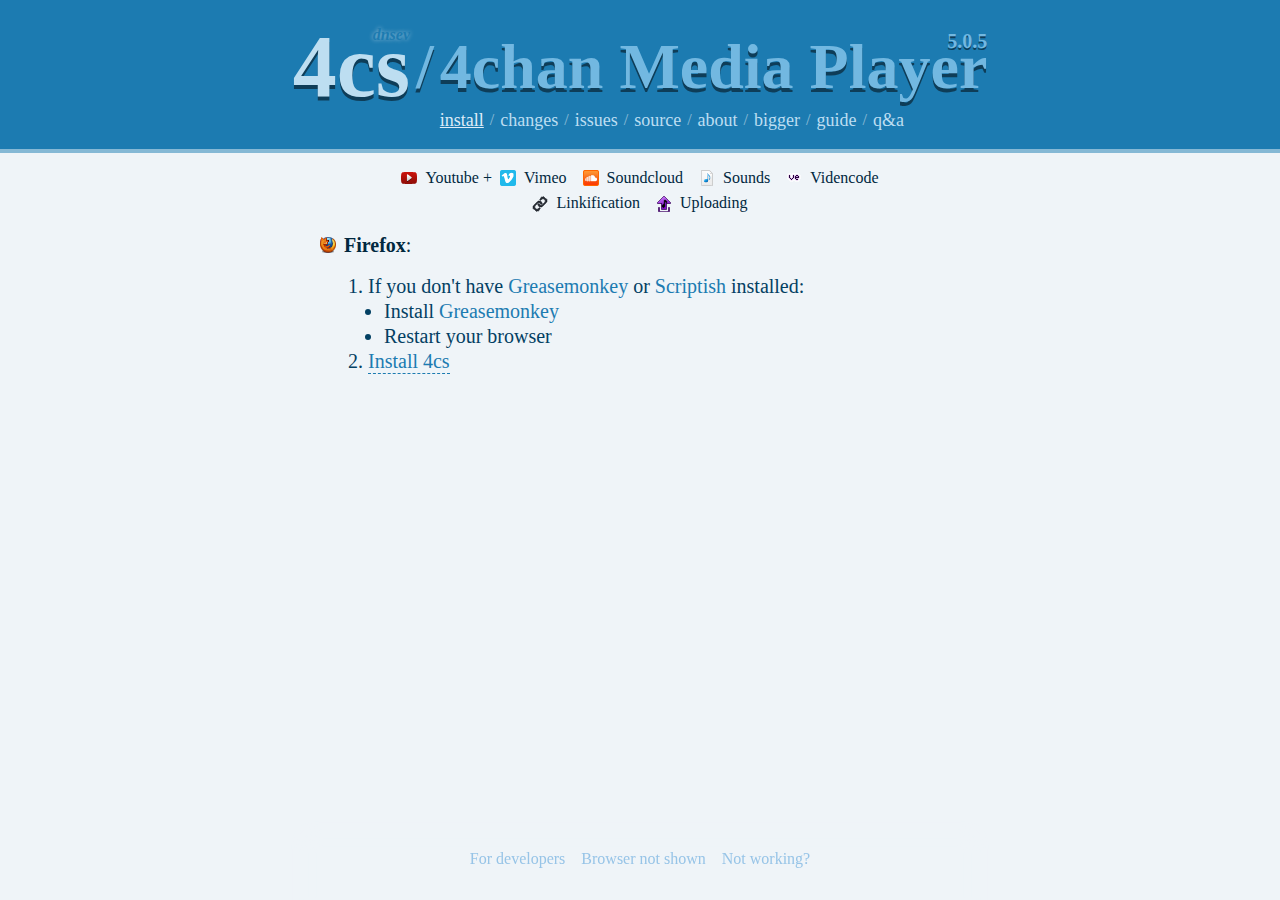
<file: index.html>
<!doctype html>
<html>
<head>
	<meta charset="UTF-8" />
	<meta name="description" content="Youtube, Vimeo, Soundcloud, and Sounds playback" />
	<meta name="keywords" content="4chan,sound,sounds,media,player,youtube,soundcloud,vimeo,embed,embedding,stego,steganography,4cs,dnsev,userscript,greasemonkey,tampermonkey,firefox,chrome,sound player,4chan sound player,media player,4chan media player" />
	<meta name="author" content="dnsev" />
	<link rel="shortcut icon" href="favicon.gif" />
	<link rel="stylesheet" href="style.css" />
	<title>dnsev / 4cs / 4chan Media Player</title>
	<script src="jquery.js"></script>
	<script src="script.js"></script>
</head>
<body>

<div class="TitleContainer">
	<div class="TitleContainerInner"><a class="Title" href="">4cs</a><div class="AuthorContainer"><a class="AuthorLink" href="https://github.com/dnsev">dnsev</a></div>
	</div><div class="SubTitleSeparator">/</div><div class="TitleContainerInner"><div class="SubTitleContainer"><div class="SubTitle">4chan Media Player</div><a class="Version" href="#changes"></a></div>
	<div class="SubTitleDescription"><a class="NavigationLink NavigationLinkCurrent ReadMeModifyLink" id="navigation_install" href="https://raw.github.com/dnsev/4cs/master/web/4cs.user.js">install</a><div class="NavigationLinkSeparator">/</div><a class="NavigationLink" id="navigation_changes" href="changelog.txt">changes</a><div class="NavigationLinkSeparator">/</div><a class="NavigationLink" id="navigation_issues" href="https://github.com/dnsev/4cs/issues">issues</a><div class="NavigationLinkSeparator">/</div><a class="NavigationLink" id="navigation_source" href="https://github.com/dnsev/4cs">source</a><div class="NavigationLinkSeparator">/</div><a class="NavigationLink" id="navigation_about" href="#about">about</a><div class="NavigationLinkSeparator">/</div><a class="NavigationLink" id="navigation_bigger" href="#bigger">bigger</a><div class="NavigationLinkSeparator">/</div><span class="NavigationImportantLinks"><span class="NavigationImportantLinksInner"><a class="NavigationLink" id="navigation_guide" href="#guide">guide</a><div class="NavigationLinkSeparator">/</div><a class="NavigationLink" id="navigation_qa" href="#qa">q&amp;a</a></span></span></div>
	</div>
	<div class="ReadMeHeaderBlocker"></div>
</div>

<div class="TitleBorder"></div>
<div class="ContentContainer">
	<div class="Content ContentWidth ContentActive" id="content_install">
		<div class="FeaturesContainerOuter">
			<div class="FeaturesContainer">
				<div class="Feature">
					<a class="InternalLink FeatureLink" href="#about/userscript?scroll=youtube_vimeo"><div class="TextIcon TextIconYoutube"></div><span class="TextIconText FeatureText">Youtube +</span><div class="TextIcon TextIconVimeo TextIconPadLeft"></div><span class="TextIconText FeatureText">Vimeo</span></a>
				</div><div class="Feature">
					<a class="InternalLink FeatureLink" href="#about/userscript?scroll=soundcloud"><div class="TextIcon TextIconSoundcloud"></div><span class="TextIconText FeatureText">Soundcloud</span></a>
				</div><div class="Feature">
					<a class="InternalLink FeatureLink" href="#about/userscript?scroll=sounds"><div class="TextIcon TextIconAudio"></div><span class="TextIconText FeatureText">Sounds</span></a>
				</div><div class="Feature">
					<a class="InternalLink FeatureLink" href="#about/userscript?scroll=videncode"><div class="TextIcon TextIconVidencode"></div><span class="TextIconText FeatureText">Videncode</span></a>
				</div><div class="Feature">
					<a class="InternalLink FeatureLink" href="#about/userscript?scroll=links"><div class="TextIcon TextIconLink"></div><span class="TextIconText FeatureText">Linkification</span></a>
				</div><div class="Feature">
					<a class="InternalLink FeatureLink" href="#about/userscript?scroll=uploader"><div class="TextIcon TextIconUpload"></div><span class="TextIconText FeatureText">Uploading</span></a>
				</div>
			</div>
		</div>

		<div class="ContentHeader Firefox"><div class="TextIcon TextIconFirefox"></div><span class="ContentHeaderTitle TextIconText">Firefox</span><span class="TextIconText">:</span></div>
		<div class="ContentBody Firefox">
			<ol class="ContentInstructionList">
				<li>If you don't have <a href="https://addons.mozilla.org/en-US/firefox/addon/greasemonkey/" target="_blank">Greasemonkey</a> or <a href="https://addons.mozilla.org/en-us/firefox/addon/scriptish/" target="_blank">Scriptish</a> installed:<br />
					<div class="ContentBodyInner">
						<ol class="ContentInstructionListUnordered">
							<li>Install <a class="InfoLink" href="https://addons.mozilla.org/en-US/firefox/addon/greasemonkey/" target="_blank">Greasemonkey</a><span class="LinkInfo"> (preferred over Scriptish)</span></li>
							<li>Restart your browser</li>
						</ol>
					</div>
				</li>
				<li><a class="InstallLink ReadMeModifyLink" href="https://raw.github.com/dnsev/4cs/master/web/4cs.user.js">Install 4cs</a></li>
			</ol>
		</div>

		<div class="ContentHeader Chrome"><div class="TextIcon TextIconChrome"></div><span class="ContentHeaderTitle TextIconText">Chrome</span><span class="TextIconText">:</span></div>
		<div class="ContentBody Chrome">

			<ol class="ContentInstructionList">
				<li>
					<a class="InstallLink ReadMeModifyLink" href="https://raw.github.com/dnsev/4cs/master/web/4cs.user.js" target="_blank" download="4cs.user.js">Download 4cs</a> to your computer<br />
					<p class="AsteriskMessage">Make sure to <b>not</b> have Tampermonkey install it</p>
				</li>
				<li>
					Open <a href="chrome://extensions" target="_blank">chrome://extensions</a> in a tab in your browser
					<p class="AsteriskMessage">Same as opening your browser settings and navigating to the Extensions tab</p>
				</li>
				<li>
					Drag and drop the <a class="ReadMeModifyLink" href="https://raw.github.com/dnsev/4cs/master/web/4cs.user.js" target="_blank">4cs.user.js</a> file you downloaded into the <a href="chrome://extensions" target="_blank">chrome://extensions</a> tab
					<p class="AsteriskMessage">Should say "Drop to install" or something similar. Let it install this way</p>
				</li>
			</ol>
			<p class="AsteriskMessage">* If you still have Tampermonkey installed, be sure to disable previous versions <a href="chrome-extension://dhdgffkkebhmkfjojejmpbldmpobfkfo/options.html" target="_blank">through Tampermonkey</a></p>
			<p class="AsteriskMessage">* You may lose the ability to play Youtube videos through the player though, but sounds will work</p>

		</div>

		<div class="ContentHeader"><span class="ContentHeaderTitle Developer">For developers</span><span class="PageVariableDisplayInv" pvar="dev">:</span><span class="Developer PageVariableDisplay PageVariableDisplayOff" pvar="dev"><span class="HardlinkSeparator">/</span><a class="Hardlink" href="#" id="hardlink_enable_dev">Hardlink</a></span></div>
		<div class="ContentBody Developer">
			<p>If you want to review the code or modify it yourself, there are <span class="Firefox UniversalBrowser">3</span><span class="SpecificBrowser Chrome BrowserDisplayOff">2</span> versions of the script:</p>
			<ul class="ContentInstructionList">
				<li><a class="InstallLink ReadMeModifyLink" href="https://raw.github.com/dnsev/4cs/master/web/4cs.user.js">4cs.user.js</a>:
					Stripped comments and whitespace.
				</li>
				<li><a class="InstallLink ReadMeModifyLink" href="https://raw.github.com/dnsev/4cs/master/web/4cs.full.user.js">4cs.full.user.js</a>:
					Nothing stripped, but all in one big file.
				</li>
				<li class="Firefox UniversalBrowser"><a class="InstallLink ReadMeModifyLink" href="https://raw.github.com/dnsev/4cs/master/web/4cs.dev.user.js">4cs.dev.user.js</a>:
					Separated code in different files.
				</li>
			</ul>
			<p class="UniversalBrowser Notice">
			If you are using Chrome + Tampermonkey, it is advisable to not use <a class="ReadMeModifyLink" href="https://raw.github.com/dnsev/4cs/master/web/4cs.dev.user.js">4cs.dev.user.js</a> if you plan on modifying it, as Tampermonkey stores userscripts in an odd way.</p>
		</div>

		<div class="ContentHeader"><span class="ContentHeaderTitle UniversalBrowser">Browser not shown</span><span class="PageVariableDisplayInv" pvar="all">:</span><span class="UniversalBrowser PageVariableDisplay PageVariableDisplayOff" pvar="all"><span class="HardlinkSeparator">/</span><a class="Hardlink" href="#" id="hardlink_enable_all">Hardlink</a></span></div>
		<div class="ContentBody UniversalBrowser">
			<p>If your browser isn't listed, chances are it's not directly supported. That is, it might work on it, but hasn't been tested on it.</p>
			<p>You can try using it in your browser, but there is no guarantee it will work.</p>
		</div>

		<div class="ContentHeader"><span class="ContentHeaderTitle Help">Userscript not working</span><span class="PageVariableDisplayInv" pvar="help">:</span><span class="Help PageVariableDisplay PageVariableDisplayOff" pvar="help"><span class="HardlinkSeparator">/</span><a class="Hardlink" href="#" id="hardlink_enable_help">Hardlink</a></span></div>
		<div class="ContentBody Help">
			<ul class="ContentInstructionList">
				<li>Be sure to uninstall any previous userscripts</li>
				<li>If you use NoScript, be sure to allow scripts</li>
				<li class="Firefox">If you use <a href="https://addons.mozilla.org/en-us/firefox/addon/scriptish/" target="_blank">Scriptish</a>, try using <a href="https://addons.mozilla.org/en-US/firefox/addon/greasemonkey/" target="_blank">Greasemonkey</a></li>
				<li class="Firefox">If you <i>are</i> using <a href="https://addons.mozilla.org/en-US/firefox/addon/greasemonkey/" target="_blank">Greasemonkey</a>, try updating it</li>
				<li class="Chrome">If you aren't using <a href="https://chrome.google.com/webstore/detail/tampermonkey/dhdgffkkebhmkfjojejmpbldmpobfkfo" target="_blank">Tampermonkey</a>, try using it</li>
			</ul>
		</div>

		<div class="ExtrasContainerPre"></div>
		<div class="ExtrasContainer">
			<div class="Extra NonDeveloper DeveloperDisplayOff">
				<a href="#" id="developer_change">For developers</a>
			</div><div class="Extra SpecificBrowser BrowserDisplayOff">
				<a href="#" id="show_all_browser">Browser not shown</a>
			</div><div class="Extra NoHelp HelpDisplayOff">
				<a href="#" id="help_change">Not working?</a>
			</div>
		</div>

	</div>
	<div class="Content ContentWidth" id="content_readme">
		<div class="ReadMe">

			<div class="ReadMeSection ReadMeSectionHidden">

				<div class="ReadMeAttentionContainer1" data-typewrite-ignore="true"><div class="ReadMeAttentionContainer2">
					<div class="ReadMeAttention">A<span>T</span>T<span>E</span>N<span>T</span>I<span>O</span>N <span>C</span>I<span>T</span>I<span>Z</span>E<span>N</span>S</div>
					<div class="ReadMeAttentionSub">and other estranged wanderers</div>
				</div></div>

				<div class="ReadMeText" data-typewrite-wait-before="1" data-typewrite-wait-after="0.5">
					It turns out, having the helpful info links up at the top of the page is too hard to find for some people.
				</div>

				<div class="ReadMeText ReadMeTextPadded">
					As such, downloaders will now be forced to participate in this involuntary readme page before installing.
				</div>

				<div class="ReadMeConfirmBox" data-typewrite-full="true" data-typewrite-wait-before="2">
					<a class="ReadMeConfirmButton" data-readme-button-id="0">Okay</a>
				</div>

			</div>

			<div class="ReadMeSection ReadMeSectionHidden">

				<div class="ReadMeQuestionLabel">
					<span>Question 1</span>: <span class="ReadMeQuestionLabelQuestion" data-typewrite-wait-before="0.5">Are you literate?</span>
				</div>

				<form class="ReadMeForm" data-typewrite-full="true">
					<label class="ReadMeAnswer" data-typewrite-full="true" data-typewrite-wait-before="1">
						<input class="ReadMeRadioBoxInput" type="radio" name="readme-answer" value="yes" /><span class="ReadMeRadioBox"><span><span></span></span></span><span class="ReadMeAnswerText">Yes</span>
					</label>
					<label class="ReadMeAnswer" data-typewrite-full="true">
						<input class="ReadMeRadioBoxInput" type="radio" name="readme-answer" value="no" /><span class="ReadMeRadioBox"><span><span></span></span></span><span class="ReadMeAnswerText">No</span>
					</label>
				</form>

				<span class="ReadMeEventCatcher" data-typewrite-events="true"></span>

				<div class="ReadMeConfirmBox" data-typewrite-full="true">
					<a class="ReadMeConfirmButton" data-readme-button-id="1">Continue</a>
				</div>

			</div>

			<div class="ReadMeSection ReadMeSectionHidden">

				<div class="ReadMeText" data-typewrite-wait-after="0.5">
					As you have answered "<b>Yes</b>," it is safe to assume that you can read.
				</div>

				<div class="ReadMeText ReadMeTextPadded" data-typewrite-wait-after="0.5">
					Please spend the next 10 seconds reading the navigation links at the top of the page.
				</div>

				<div class="ReadMeCountDown">
					<span class="ReadMeCountDownLabel">Time remaining</span><span class="typewrite-retain-size" data-typewrite-wait-after="0.25">: </span><span class="ReadMeCountDownTime typewrite-retain-size" data-readme-countdown-time="10" data-typewrite-no-children="true"></span><span class="ReadMeEventCatcher" data-typewrite-events="true"></span>
				</div>

				<div class="ReadMeConfirmBox" data-typewrite-full="true">
					<a class="ReadMeConfirmButton" data-readme-button-id="2">Continue</a>
				</div>

			</div>

			<div class="ReadMeSection ReadMeSectionHidden">

				<div class="ReadMeText" data-typewrite-wait-after="0.5">
					As you have answered "<b>No</b>," it is safe to assume that you think you're being very clever by choosing the obviously false answer.
				</div>

				<div class="ReadMeText ReadMeTextPadded" data-typewrite-wait-after="0.5">
					Please spend the next 10 seconds re-evaluating your life.
				</div>

				<div class="ReadMeCountDown">
					<span class="ReadMeCountDownLabel">Time remaining</span><span class="typewrite-retain-size" data-typewrite-wait-after="0.25">: </span><span class="ReadMeCountDownTime typewrite-retain-size" data-readme-countdown-time="10" data-typewrite-no-children="true"></span><span class="ReadMeEventCatcher" data-typewrite-events="true"></span>
				</div>

				<div class="ReadMeText ReadMeTextPadded" data-typewrite-wait-after="0.5">
					Now that you've had some self-searching time and have likely come to the conclusion that you are, in fact, literate:
				</div>

				<div class="ReadMeText ReadMeTextPadded" data-typewrite-wait-after="0.5">
					Please spend the next 10 seconds reading the navigation links at the top of the page.
				</div>

				<div class="ReadMeCountDown">
					<span class="ReadMeCountDownLabel">Time remaining</span><span class="typewrite-retain-size" data-typewrite-wait-after="0.25">: </span><span class="ReadMeCountDownTime typewrite-retain-size" data-readme-countdown-time="10" data-typewrite-no-children="true"></span><span class="ReadMeEventCatcher" data-typewrite-events="true"></span>
				</div>

				<div class="ReadMeConfirmBox" data-typewrite-full="true">
					<a class="ReadMeConfirmButton" data-readme-button-id="3">Continue</a>
				</div>

			</div>

			<div class="ReadMeSection ReadMeSectionHidden">
				<div class="ReadMeQuestionLabel" data-typewrite-wait-after="0.5">
					A brief English lesson:
				</div>

				<div class="ReadMeDefinition">
					<div class="ReadMeDefinitionWord" data-typewrite-wait-after="0.5"><a href="http://www.oxforddictionaries.com/us/definition/american_english/guide" target="_blank" data-typewrite-wait-after="0.5">Guide</a> - <i>noun</i></div>
					<div class="ReadMeDefinitionPronunciation" data-typewrite-wait-after="0.5"><span class="ReadMeDefinitionPronunciationLabel">Pronunciation</span>: <span data-typewrite-wait-before="0.5">/gīd/</span></div>
					<div class="ReadMeDefinitionListLabel" data-typewrite-wait-after="0.5"><span class="ReadMeDefinitionListLabelLabel">Definitions</span>:</div>
					<div class="ReadMeDefinitionList">
						<div data-list-id="1" data-typewrite-wait-after="1">a person who advises or shows the way to others</div>
						<div data-list-id="2" data-typewrite-wait-after="1">a thing that helps someone to form an opinion or make a decision or calculation</div>
						<div data-list-id="3">a structure or marking that directs the motion or positioning of something</div>
					</div>
				</div>

				<div class="ReadMeConfirmBox" data-typewrite-full="true" data-typewrite-wait-before="4">
					<a class="ReadMeConfirmButton" data-readme-button-id="4">Continue</a>
				</div>

			</div>

			<div class="ReadMeSection ReadMeSectionHidden">

				<div class="ReadMeText" data-typewrite-wait-after="1">
					Now that you have an intimate knowledge of the definition of the word <i>guide</i>, you should know when and why you might want to click the "<a>guide</a>" link at the top.
				</div>

				<div class="ReadMeText ReadMeTextPadded" data-typewrite-wait-after="1">
					If your hunger for knowledge is not satisfied by merely the "<a>guide</a>" link, or simply if you have a <b>question</b> you want <b>answered</b>, you may be inclined to click the "<a>q&amp;a</a>" link.
				</div>

				<div class="ReadMeText ReadMeTextPadded">
					And if you consider yourself an intellectual giant, akin to the likes of <a class="ReadMeLinkHidden" href="http://en.wikipedia.org/wiki/Albert_Einstein" target="_blank">Einstein</a> or <a class="ReadMeLinkHidden" href="http://en.wikipedia.org/wiki/Nikola_Tesla" target="_blank">Tesla</a>, you may even find yourself going as far as <b>clicking any of the other links up there because they also contain a lot of information.</b>
				</div>

				<div class="ReadMeConfirmBox" data-typewrite-full="true" data-typewrite-wait-before="2">
					<a class="ReadMeConfirmButton" data-readme-button-id="5">Continue</a>
				</div>

			</div>

			<div class="ReadMeSection ReadMeSectionHidden">

				<div class="ReadMeText">
					Finally, it really cannot be stressed enough that this site contains <b>most of the information that people typically ask about</b>. So keep these thoughts in mind:
				</div>

				<div class="ReadMeAdvice">
					<div>
						<div class="ReadMeAdviceText" data-typewrite-wait-before="0.5" data-typewrite-wait-after="0.5">Don't ask pointless questions</div>
						<div class="ReadMeAdviceDescription">
							It will make you look like an idiot, which will subsequently make everyone else act like idiots instead of ignoring you.
						</div>
					</div>
					<div class="ReadMeAdviceDivPadded">
						<div class="ReadMeAdviceText" data-typewrite-wait-before="0.5" data-typewrite-wait-after="0.5">Don't answer pointless questions</div>
						<div class="ReadMeAdviceDescription">
							If a link hasn't been posted, go ahead and post a link to this website. Otherwise, <i>ignore</i> people and let them read the thread.
						</div>
					</div>
				</div>

				<div class="ReadMeText ReadMeTextPadded">
					That being said, don't pretend like this is some sort of "secret club," or that "spoonfeeding" people this website is in any way negative.
				</div>
				<div class="ReadMeText ReadMeTextPadded">
					It's not immediately obvious that someone should just google "<a href="https://www.google.com/#q=4chan+media+player" target="_blank">4chan media player</a>". Even when searching "<a href="https://www.google.com/#q=4chan+sounds" target="_blank">4chan sounds</a>", this isn't always the first link, and it's even worse when searching "<a href="https://www.google.com/#q=4cs" target="_blank">4cs</a>".
				</div>

				<div class="ReadMeConfirmBox" data-typewrite-full="true" data-typewrite-wait-before="2">
					<a class="ReadMeConfirmButton" data-readme-button-id="6">I understand</a>
				</div>

			</div>

		</div>
	</div>
	<div class="Content ContentWidth" id="content_ogglify">
		<div class="ContentHeader"><span class="ContentHeaderTitle">ogglify</span>:</div>
		<div class="ContentBody">
			<p><a href="https://github.com/dnsev/4cs/raw/master/ogglify/ogglify.exe">ogglify</a> is an encoder designed to replace oggchan.</p>
			<p>Since oggchan is no longer under development, it doesn't encode files to the correct type. Thus, one way or another, the resulting file has to be masked after it's created.</p>
			<p>This application performs conversion from .mp3, .flac, and similar file types to .ogg and embeds them.</p>
			<div class="ContentHeader" multi_id="setup"><span class="HoverShowControl"><span class="ContentHeaderTitle">Setup</span>:<span class="HoverShow"> <a class="InternalLink" href="#.?scroll=setup">Hardlink</a></span></span></div>
			<div class="ContentBody">
				<p>Create a folder and put the following files inside:</p>
				<ul>
					<li><a href="https://github.com/dnsev/4cs/raw/master/ogglify/ogglify.exe">ogglify.exe</a></li>
					<li><a href="https://github.com/dnsev/4cs/raw/master/ogglify/ogglify-fast.bat">ogglify-fast.bat</a></li>
					<li><a href="http://ffmpeg.zeranoe.com/builds/win32/static/ffmpeg-latest-win32-static.7z">ffmpeg.exe</a><span class="DownloadLinkExtension"> from <i>/bin/ffmpeg.exe</i><span class="Asterisk">*</span></span></li>
				</ul>
				<p class="AsteriskMessage">* <a href="http://www.ffmpeg.org/" target="_blank">ffmpeg</a> is not provided on this site as it is too large, and also not mine. If you want to get a version that isn't <i>32-bit static</i>, check their <a href="http://ffmpeg.zeranoe.com/builds/" target="_blank">downloads</a> page for Windows.</p>
			</div>
			<div class="ContentHeader" multi_id="embedding"><span class="HoverShowControl"><span class="ContentHeaderTitle">Embedding</span>:<span class="HoverShow"> <a class="InternalLink" href="#.?scroll=embedding">Hardlink</a></span></span></div>
			<div class="ContentBody">
				<ol>
					<li>In your explorer, select your image file, your sound(s) you want to embed</li>
					<li>Drag them all onto "<a href="https://github.com/dnsev/4cs/raw/master/ogglify/ogglify.exe">ogglify.exe</a>" <i>or</i> "<a href="https://github.com/dnsev/4cs/raw/master/ogglify/ogglify-fast.bat">ogglify-fast.bat</a>"</li>
					<li>Sit back and wait</li>
					<li>When the command prompt disappears, you should be left with an image named "<i>image</i>-embed<i>.ext</i>"</li>
				</ol>
				<p>The only difference between "<a href="https://github.com/dnsev/4cs/raw/master/ogglify/ogglify.exe">ogglify.exe</a>" and "<a href="https://github.com/dnsev/4cs/raw/master/ogglify/ogglify-fast.bat">ogglify-fast.bat</a>" is that "<a href="https://github.com/dnsev/4cs/raw/master/ogglify/ogglify-fast.bat">ogglify-fast.bat</a>" may be quicker and won't try to get the best possible audio quality.</p>
			</div>
		</div>
	</div>
	<div class="Content ContentWidth" id="content_bigger">
		<div class="ContentHeader"><span class="ContentHeaderTitle">bigger</span>:</div>
		<div class="ContentBody">
			<p><a href="https://github.com/dnsev/4cs/raw/master/bigger/bigger.exe">bigger</a> is a re-encoding program designed to upscale images.</p>
			<p>This application was made so it could be easier to upscale an image while keeping the sound data intact and in an up-to-date format.</p>
			<p>It should help bypass any minimum resolution constraints placed on images.</p>

			<div class="ContentHeader" multi_id="setup"><span class="HoverShowControl"><span class="ContentHeaderTitle">Setup</span>:<span class="HoverShow"> <a class="InternalLink" href="#.?scroll=setup" maintain="settings">Hardlink</a></span></span></div>
			<div class="ContentBody">
				<p>Create a folder and put the following file inside:</p>
				<ul>
					<li><a href="https://github.com/dnsev/4cs/raw/master/bigger/bigger.exe">bigger.exe</a></li>
				</ul>
				<p>And that's it!</p>
				<p>You can also rename it to "<a>bigger.best.exe</a>" to get the best quality image. (Check the <a href="#.?settings" class="InternalLink" maintain="settings">Settings</a> section for detailed info)</p>
			</div>

			<div class="ContentHeader" multi_id="usage"><span class="HoverShowControl"><span class="ContentHeaderTitle">Usage</span>:<span class="HoverShow"> <a class="InternalLink" href="#.?scroll=usage" maintain="settings">Hardlink</a></span></span></div>
			<div class="ContentBody">
				<p>Usage is just as simple as setup: simply drag and drop your image(s) onto the application and let it work its magic.</p>
				<p>A command prompt window should appear and disappear. When done, you should be left with new files named "<i>filename</i>-bigger<i>.ext</i>".</p>
				<p>In addition to upscaling, it should also convert your source files to the proper format (if they weren't already.)</p>
			</div>

			<div class="PageVariableDisplayInv" pvar="settings">
			<div class="ContentHeader" multi_id="settings"><span class="HoverShowControl"><span class="ContentHeaderTitle">Settings</span>:<span class="HoverShow"> <a class="InternalLink" href="#.?scroll=settings" maintain="settings">Hardlink</a></span></span></div>
			<div class="ContentBody">
				<p>Settings are set by changing the application file's name. Each setting is separated by a . in the file name, and order does not matter. Check the presets for examples.</p>
				<p>There are 3 main settings the <a href="https://github.com/dnsev/4cs/raw/master/bigger/bigger.exe">bigger</a> application uses:</p>
				<ol>
					<li>
						<p><div class="ContentHeader"><span class="ContentHeaderTitle">Pixels</span>:</div></p>
						<p>
							The desired number of pixels to appear in the file. Can be in one of two formats:
						</p>
						<ul class="ContentInstructionListUnordered">
							<li>
								<div><i>n</i></div>
								<div class="AsteriskMessage">Resulting image will have at least <i>n</i>*<i>n</i> pixels</div>
							</li>
							<li>
								<div><i>n</i>x<i>m</i></div>
								<div class="AsteriskMessage">Resulting image will have at least <i>n</i>*<i>m</i> pixels</div>
							</li>
						</ul>
						<p>Where <i>n</i> and <i>m</i> represent integer numbers.</p>
						<p>(Default size is 800*800)</p>
					</li>
					<li>
						<p><div class="ContentHeader"><span class="ContentHeaderTitle">Quality</span>:</div></p>
						<p>If a parameter called "best" is included, the resulting upscale will have the best possible quality.</p>
						<p>This means that the upscale will scale with an integer factor, and will increase image quality if possible.</p>
						<p>If this parameter is omitted, scaling might not be an integer factor, and quality will never be increased; only decreased if necessary.</p>
						<p>(Starting quality is 85%)</p>
					</li>
					<li>
						<p><div class="ContentHeader"><span class="ContentHeaderTitle">Size Limit</span>:</div></p>
						<p>Sets the maximum file size limit for upscaled images. Example usage:</p>
						<ul class="ContentInstructionListUnordered">
							<li>
								limit=3145728
							</li>
							<li>
								limit=3145728b
							</li>
							<li>
								limit=3072k
							</li>
							<li>
								limit=3m
							</li>
						</ul>
						<p>All result in a file size limit of 3 megabytes.</p>
						<p>(Default limit is 3 megabytes)</p>
					</li>
				</ol>
			</div>
			</div>

		</div>


		<div class="ExtrasContainerPre PageVariableDisplay" pvar="settings"></div>
		<div class="ExtrasContainer PageVariableDisplay"  pvar="settings">
			<div class="Extra">
			<a class="InternalLink" href="#.?settings" maintain="settings">Settings</a>
			</div>
		</div>

	</div>
	<div class="Content ContentWidth" id="content_changes">
		<div class="ContentHeader"><span class="ContentHeaderTitle">Change log</span>:</div>
		<div class="ContentBody" id="change_log" style="display: none;">
			Change log could not be loaded.
		</div>
	</div>
	<div class="Content ContentWidth" id="content_issues">
		<div class="ContentHeader"><span class="ContentHeaderTitle">Issues</span>:</div>
		<div class="ContentBody">
			<p>Issues can be tracked on <a href="https://github.com/dnsev/4cs/issues" target="_blank">this page</a>.</p>
			<p>If you come across any problems with the script, please refer to the above url and post a new issue.</p>
			<p>Try to include information about the problem such as browser, userscript plugin (Greasemonkey, Scriptish, Tampermonkey, etc.), any other userscripts installed which may be conflicting, and a description of the problem.</p>

			<p class="Separated">If you are having issues with sound playback, you can make sure your browser supports the &lt;audio&gt; tag <a href="#issues/audio" class="InternalLink">on this page</a>.</p>
		</div>
	</div>
	<div class="Content ContentWidth" id="content_issues_audio">
		<div class="ContentHeader" multi_id="audio"><a href="#.." class="InternalLink ContentHeaderTitle">Issues</a> / <span class="HoverShowControl"><span class="ContentHeaderTitle">Audio</span>:<span class="HoverShow"> <a class="InternalLink" href="#.?scroll=audio">Hardlink</a></span></span></div>
		<div class="ContentBody">
			<p>This page is for testing if your browser can properly support &lt;audio&gt; tags the way they are used in the player.</p>
			<p>The audio shouldn't be visible, but playback should still work.<span class="AudioTestContainer"></span></p>
			<p id="audio_generate_p">Click <a href="#generate" class="AudioTestLink">generate</a> to start the test.</p>
			<p id="audio_controls_p" style="display:none;"><a href="#play" class="AudioTestLink">play</a> / duration: <span id="audio_duration_span">0</span>s / seek: <span id="audio_time_span">0</span>s</p>
			<p><div class="AudioTestLogTitle">Log:</div><div class="AudioLogContainer"></div></p>
		</div>

		<div class="ExtrasContainerPre"></div>
		<div class="ExtrasContainer">
			<div class="AudioTestSource">(audio sampled from: ZUN - <span class="AudioTestSourceName">Romantic Children</span>)</div>
		</div>
	</div>
	<div class="Content ContentWidth" id="content_source">
		<div class="ContentHeader"><span class="ContentHeaderTitle">Source</span>:</div>
		<div class="ContentBody">
			<p>Source code is available on <a href="https://github.com/dnsev/4cs" target="_blank">Github</a>.</p>
		</div>
	</div>
	<div class="Content ContentWidth" id="content_wiki">
		<div class="ContentHeader"><span class="ContentHeaderTitle">Wiki</span>:</div>
		<div class="ContentBody">
			<p>Additional project information can be viewed in <a href="https://github.com/dnsev/4cs/wiki" target="_blank">the wiki</a>.</p>
		</div>
	</div>
	<div class="Content ContentWidth" id="content_about">
		<div class="ContentHeader"><span class="ContentHeaderTitle">About</span>:</div>
		<div class="ContentBody">
			<p>The userscript is designed primarily to be an extension to 4chan's image boards, but is designed with modularity in mind.</p>
			<p>Currently it supports detecting and playing embedded .ogg Vorbis sounds in images, replacing inline URLs, playing Youtube videos, playing Vimeo videos, and playing Soundcloud sounds.</p>
			<div class="ContentHeader"><span class="ContentHeaderTitle">Other Pages</span>:</div>
			<div class="ContentBody">
				<ul>
					<li><a class="InternalLink" href="#about/userscript">Userscript</a></li>
					<li><a class="InternalLink" href="#about/development">Development</a></li>
					<li><a class="InternalLink" href="#about/codecs">Image encoders/decoders</a></li>
					<li><a class="InternalLink" href="#about/acknowledgements">Acknowledgements</a></li>
				</ul>
			</div>
		</div>
	</div>
	<div class="Content ContentWidth" id="content_about_userscript">
		<div class="ContentHeader" multi_id="userscript"><a href="#about" class="InternalLink ContentHeaderTitle">About</a> / <span class="HoverShowControl"><span class="ContentHeaderTitle">Userscript</span>:<span class="HoverShow"> <a class="InternalLink" href="#.?scroll=userscript">Hardlink</a></span></span></div>
		<div class="ContentBody">
			<p>The userscript is designed as a plugin to be used on 4chan's image boards, as well as the Foolz archive.</p>
			<p>The main functionalities it adds are the ability to play embedded .ogg Vorbis sounds, replace inline URLs, and play embedded Youtube/Vimeo videos.</p>
			<div class="ContentHeader" multi_id="player"><span class="HoverShowControl"><span class="ContentHeaderTitle">Player</span>:<span class="HoverShow"> <a class="InternalLink" href="#.?scroll=player">Hardlink</a></span></span></div>
			<div class="ContentBody">
				<p>The script functions by embedding sounds or videos into a small player window inside the browser. This window can be resized, dragged across the screen, and customized to the user's liking.</p>
				<p>Settings are accessed by the [<a>S</a>] link in the top right corner, hidden by default. For more information about the title bar buttons, check the <a class="InternalLink" href="#.?scroll=preview_images">preview images</a> section.</p>
			</div>
			<div class="ContentHeader" multi_id="sounds"><span class="HoverShowControl"><span class="ContentHeaderTitle">Sounds</span>:<span class="HoverShow"> <a class="InternalLink" href="#.?scroll=sounds">Hardlink</a></span></span></div>
			<div class="ContentBody">
				<ul>
					<li>Clicking [<a>tags</a>] in posts load sounds into the player from the relative image</li>
					<li>The "<a>sounds</a>" link next to the image attributes loads all available sounds in the image</li>
					<li>The "<a>Detect Sounds</a>" link will attempt to passively detect any sounds inside images in the entire thread</li>
					<li>The "<a>Load All Sounds</a>" will attempt to load all sounds in the entire thread into the player</li>
					<li>You can click and drag images onto the player<br />(either from your computer or from the web browser)</li>
				</ul>
			</div>
			<div class="ContentHeader" multi_id="links"><span class="HoverShowControl"><span class="ContentHeaderTitle">Link Replacement</span>:<span class="HoverShow"> <a class="InternalLink" href="#.?scroll=links">Hardlink</a></span></span></div>
			<div class="ContentBody">
				<ul>
					<li>Links inside posts will be replaced with clickable links; middle clicking on a link will open it, so that it will open in a new tab and not the current one</li>
					<li>Video links which can be opened in the player will display an icon next to them, along with the video title</li>
					<li>This feature can be disabled in the settings if desired</li>
				</ul>
			</div>
			<div class="ContentHeader" multi_id="youtube_vimeo"><span class="HoverShowControl"><span class="ContentHeaderTitle">Youtube/Vimeo</span>:<span class="HoverShow"> <a class="InternalLink" href="#.?scroll=youtube_vimeo">Hardlink</a></span></span></div>
			<div class="ContentBody">
				<ul>
					<li>Videos can be intermixed in your playlist</li>
					<li>If you have URL replacement enabled, clicking on a video link will queue the video in the player</li>
					<li>You can also click and drag video URLs onto the player</li>
				</ul>
			</div>
			<div class="ContentHeader" multi_id="video_previews"><span class="HoverShowControl"><span class="ContentHeaderTitle">Video Previews</span>:<span class="HoverShow"> <a class="InternalLink" href="#.?scroll=video_previews">Hardlink</a></span></span></div>
			<div class="ContentBody">
				<ul>
					<li>Preview screenshots of videos can be viewed by hovering the link</li>
					<li>This feature can be enabled/disabled in the player's settings page</li>
					<li>Additionally, the size and hover time can be modified</li>
				</ul>
			</div>
			<div class="ContentHeader" multi_id="soundcloud"><span class="HoverShowControl"><span class="ContentHeaderTitle">Soundcloud</span>:<span class="HoverShow"> <a class="InternalLink" href="#.?scroll=soundcloud">Hardlink</a></span></span></div>
			<div class="ContentBody">
				<ul>
					<li>In addition to videos and sounds, Soundcloud media can also be embedded</li>
					<li>Soundcloud links are replaced similarly to Youtube/Video links</li>
				</ul>
			</div>
			<div class="ContentHeader" multi_id="videncode"><span class="HoverShowControl"><span class="ContentHeaderTitle">Videncode</span>:<span class="HoverShow"> <a class="InternalLink" href="#.?scroll=videncode">Hardlink</a></span></span></div>
			<div class="ContentBody">
				<ul>
					<li>A file type similar to the Sounds files, except it supports .webm video as well</li>
					<li>For more information on these files, visit <a href="http://dnsev.github.com/ve/" target="_blank">the homepage</a></li>
				</ul>
			</div>
			<div class="ContentHeader" multi_id="uploader"><span class="HoverShowControl"><span class="ContentHeaderTitle">Uploader</span>:<span class="HoverShow"> <a class="InternalLink" href="#.?scroll=uploader">Hardlink</a></span></span></div>
			<div class="ContentBody">
				<p>There is also a built in sound uploader which can be used to add, remove, or re-tag sounds in an image.</p>
				<p>This can be particularly useful to re-tag all the images with the [1] tag. It can also auto-detect any sounds in the image you select to upload on the fly.</p>
			</div>
			<div class="ContentHeader" multi_id="preview_images"><span class="HoverShowControl"><span class="ContentHeaderTitle">Preview Images</span>:<span class="HoverShow"> <a class="InternalLink" href="#.?scroll=preview_images">Hardlink</a></span></span></div>
			<div class="ContentBody">
				<ul>
					<li><a class="ImageLink" href="image_player0.png" href_update="#about/userscript?activate=image_1" target="_blank" multi_id="image_1">Image 1</a><div class="ImageDescription">
						<ul>
							<li>Player with 2 items loaded</li>
							<li>Image being hovered by mouse; clicking on the image plays/pauses the sound</li>
							<li>Clicking and dragging the volume bar on the left changes the volume</li>
							<li>Title-bar buttons all visible for explanatory purposes.<br />
							Left to right: "Settings", "Downloads", "Info", "Min/maximize", "Close"</li>
						</ul>
					</div>
					- Basic display
					</li>
					<li><a class="ImageLink" href="image_player1.png" href_update="#about/userscript?activate=image_2" target="_blank" multi_id="image_2">Image 2</a><div class="ImageDescription">
						<ul>
							<li>Player having the resize borders being hovered (in this case, hovering the bottom-right corner)</li>
							<li>Clicking and dragging on the image resizes the image</li>
							<li>Player controls are now 50% transparent since the main image is not being hovered</li>
						</ul>
					</div>
					- Resize regions
					</li>
					<li><a class="ImageLink" href="image_player2.png" href_update="#about/userscript?activate=image_3" target="_blank" multi_id="image_3">Image 3</a><div class="ImageDescription">
						<ul>
							<li>Player is playing a Youtube video</li>
							<li>Default look of the title bar; i.e. title-bar buttons are transparent when not hovered</li>
							<li>Player controls are now 100% transparent since the player is not being hovered</li>
							<li>Hard to see, but above the seek-bar time (1:11), there is a color difference on the line above it. The dark grey indicates how much of the video is loaded</li>
						</ul>
					</div>
					- Youtube playback
					</li>
					<li><a class="ImageLink" href="image_player3.png" href_update="#about/userscript?activate=image_4" target="_blank" multi_id="image_4">Image 4</a><div class="ImageDescription">
						<ul>
							<li>Playlist item is being hovered, in this case a sound file.</li>
							<li>Controls are displayed on the right.<br />
							From left to right: "Remove", "Move Up", "Move Down", "Save Sound", "Save Image"</li>
							<li>Clicking and dragging the volume bar on the left changes the volume</li>
							<li>Similar functionality for Youtube/Vimeo videos, except "Save Sound", and "Save Image" are replaced with "Video", which functions as a link to the video.</li>
						</ul>
					</div>
					- Playlist controls
					</li>
				</ul>
			</div>
		</div>
	</div>
	<div class="Content ContentWidth" id="content_about_development">
		<div class="ContentHeader" multi_id="development"><a href="#about" class="InternalLink ContentHeaderTitle">About</a> / <span class="HoverShowControl"><span class="ContentHeaderTitle">Development</span>:<span class="HoverShow"> <a class="InternalLink" href="#.?scroll=development">Hardlink</a></span></span></div>
		<div class="ContentBody">
			<p>The origin of the name "4cs" comes from the abbreviation of <b>4c</b>han <b>s</b>ounds, but since its conception, it has moved on to be more than just a sound player. As it stands now, "4cs" is just a fun way of spelling "forks".</p>
			<p>The project is focused on 2 major parts: steganographic image encoding and a web plugin for playback.</p>
			<div class="ContentHeader" multi_id="steganography"><span class="HoverShowControl"><span class="ContentHeaderTitle">Steganography</span>:<span class="HoverShow"> <a class="InternalLink" href="#.?scroll=steganography">Hardlink</a></span></span></div>
			<div class="ContentBody">
				<p>If you already know how steganography with images works, you'll probably not need to read this, but <a href="https://en.wikipedia.org/wiki/Steganography" target="_blank">steganography</a> is basically a way to hide information. 4cs makes use of it by allowing users to embed files inside of .png images.</p>
				<p>Each pixel in an image has 3 or 4 components to it, each of which takes up 8 bits of memory. The image steganography in this project works by reducing the number of bits that a pixel's color component uses (to, say, 5 bits instead of 8) and uses the remaining bits (3 bits in the example) to encode data. Since not all of the color bits are used, the image will still maintain (to an extent) the original picture.</p>
			</div>
			<div class="ContentHeader" multi_id="motivation"><span class="HoverShowControl"><span class="ContentHeaderTitle">Motivation</span>:<span class="HoverShow"> <a class="InternalLink" href="#.?scroll=motivation">Hardlink</a></span></span></div>
			<div class="ContentBody">
				<p>The motivation behind this project was essentially "sound threads" on 4chan. While I never actively partook in them, occasionally I would listen to some of them.</p>
				<p>However, sometime in December 2012, the site developers disallowed the (at that time) current method of uploading sound images.</p>
				<p>Since the method of embedding files in images is fairly simple (just concatenating the file to the end of an image file,) detection was also easy.</p>
				<p>I decided I wanted to find a new way to put sounds/files inside of images. Thus the conclusion of steganography, and the only suitable file type for this was .png's.</p>
				<p>Steganography was chosen because it has a higher CPU usage overhead to detect a sound within a .png image: you can do it easily locally, but it's probably a bad idea to implement large scale on a server.</p>
			</div>
			<div class="ContentHeader" multi_id="python"><span class="HoverShowControl"><span class="ContentHeaderTitle">Python</span>:<span class="HoverShow"> <a class="InternalLink" href="#.?scroll=python">Hardlink</a></span></span></div>
			<div class="ContentBody">
				<p>Originally this project started out as a toy project using Python, as Python's an easy language to get a quick prototype working with.</p>
				<p>Both a working encoder and decoder were built using Python.</p>
			</div>
			<div class="ContentHeader" multi_id="cpp"><span class="HoverShowControl"><span class="ContentHeaderTitle">C++</span>:<span class="HoverShow"> <a class="InternalLink" href="#.?scroll=cpp">Hardlink</a></span></span></div>
			<div class="ContentBody">
				<p>At a certain point, the performance of Python became undesirable, and I ported it to C++. This version ran much faster and presently has many additional features over the deprecated Python version.</p>
				<p>Additionally, they both run as standalone .exe files, so users wouldn't have to install Python to use it.</p>
			</div>
			<div class="ContentHeader" multi_id="userscript"><span class="HoverShowControl"><span class="ContentHeaderTitle">Userscript</span>:<span class="HoverShow"> <a class="InternalLink" href="#.?scroll=userscript">Hardlink</a></span></span></div>
			<div class="ContentBody">
				<p>Once a working C++ encoder/decoder were made, I worked on modifying the 4chan Sound Player userscript. This was a major pain in the ass for multiple reasons:</p>
				<ul>
					<li>The code had atrocious style:
					<ul>
						<li>Nearly everything used abbreviated variable names</li>
						<li>Code is dispersed poorly; no good visual groupings to try and find something</li>
						<li>Formatting is highly inconsistent, possibly due to multiple parties forking/working on it</li>
						<li>etc.</li>
					</ul>
					</li>
					<li>I (at the time) had no idea what the exact nature of the old embedding formats were, only the vague idea of it</li>
					<li>It was difficult to find the correct place to insert my modifications, and keep track of where they were for when I made future modifications</li>
					<li>Finding a Javascript library to decode .png images, as html's &lt;canvas&gt; butchers images, especially ones with an alpha channel</li>
					<li>The sound player itself was had hideously poor design</li>
				</ul>
				<p>But with much struggles, I finally got a working version of it out and posted 1 thread about it on Christmas.</p>
			</div>
			<div class="ContentHeader" multi_id="complete_rewrite"><span class="HoverShowControl"><span class="ContentHeaderTitle">Complete rewrite</span>:<span class="HoverShow"> <a class="InternalLink" href="#.?scroll=complete_rewrite">Hardlink</a></span></span></div>
			<div class="ContentBody">
				<p>At a certain point I got tired of the horrible old script, due to the aesthetics of both the code and the sound player. Visually, I wanted users to have a nicer looking player, because this is what every thread revolved around.</p>
				<p>I redesigned the player to have a more visually pleasing design while maintaining (and adding) features.</p>
				<p>Improvements include:</p>
				<ul>
					<li>Better follows the basic design of an application window</li>
					<li>Player movement is restricted to screen area</li>
					<li>Player is resizable</li>
					<li>Image is resizable</li>
					<li>Seek bar boundaries are more exact</li>
					<li>Better volume boundaries, along with a text display</li>
					<li>Playlist area is more exact</li>
					<li>Dragging files displays a distinct notification</li>
					<li>Less clutter when not interacting with the player</li>
					<li>Links aren't scattered across the player window</li>
					<li>Options are located in a more unified location</li>
					<li>More flexible style editing</li>
					<li>Comes with 4 default styles</li>
					<li>Hovering a playlist item shows a list of options</li>
					<li>No little-known/buggy right click feature</li>
				</ul>
				<p>This redesign was posted shortly after New Year's.</p>
				<p>Click <a href="image_comparison.png" target="_blank">here</a> for a comparison image.</p>
			</div>
			<div class="ContentHeader" multi_id="new_features"><span class="HoverShowControl"><span class="ContentHeaderTitle">New features</span>:<span class="HoverShow"> <a class="InternalLink" href="#.?scroll=new_features">Hardlink</a></span></span></div>
			<div class="ContentBody">
				<p>While maintaining all features of the original userscript, this script also adds the ability to auto-load all image-sounds in the thread, and an option to attempt to passively detect all image-sounds.</p>
				<p>Passive sound detection runs in the "background" (or at least it shouldn't disrupt the browsing experience by freezing the browser) and scans every image in the thread. The trade-off is that this works very slowly compared to normal loading.</p>
				<p>Additionally, inline URL replacement was added; this feature can be optionally disabled in the player's settings.</p>
			</div>
			<div class="ContentHeader" multi_id="youtube_playback"><span class="HoverShowControl"><span class="ContentHeaderTitle">Youtube playback</span>:<span class="HoverShow"> <a class="InternalLink" href="#.?scroll=youtube_playback">Hardlink</a></span></span></div>
			<div class="ContentBody">
				<p>After sound playing was completed, I thought that the player looked nice in and of itself, so I thought that adding Youtube video playback would be a nice way to make it able to be used more often, especially since sound playback and video playback can interweave.</p>
				<p>So after much struggle to get it to work in Google Chrome, here we are.</p>
			</div>
			<div class="ContentHeader" multi_id="vimeo_playback"><span class="HoverShowControl"><span class="ContentHeaderTitle">Vimeo playback</span>:<span class="HoverShow"> <a class="InternalLink" href="#.?scroll=vimeo_playback">Hardlink</a></span></span></div>
			<div class="ContentBody">
				<p>Vimeo playback support was also added; functions similar to Youtube playback.</p>
				<p><i>As an aside, as much of a hassle as it was to get it to work again, I found the API nicer than Youtube's, since you can (and I did) write my own wrapper easily.</i></p>
			</div>
			<div class="ContentHeader" multi_id="batch_applications"><span class="HoverShowControl"><span class="ContentHeaderTitle">Batch applications</span>:<span class="HoverShow"> <a class="InternalLink" href="#.?scroll=batch_applications">Hardlink</a></span></span></div>
			<div class="ContentBody">
				<p>Two <a class="InternalLink" href="#about/codecs/batch-*.exe">batch extraction</a> applications were also created for older formats: a decoder and a re-encoder.</p>
			</div>
		</div>
	</div>
	<div class="Content ContentWidth" id="content_about_codecs">
		<div class="ContentHeader"><a href="#about" class="InternalLink ContentHeaderTitle">About</a> / <span class="ContentHeaderTitle">Image encoders/decoders</span>:</div>
		<div class="ContentBody">
			<p>There are 6 applications related to encoding and decoding images. Click on the <a>*.exe</a> links to learn how to use them:</p>
			<ul>
				<li class="HiddenHoverMaster"><a class="InternalLink" href="#about/codecs/embed.exe">embed.exe</a><span class="HiddenHover">: <a href="https://github.com/dnsev/4cs/raw/master/cpp/embed.exe">download</a></span></li>
				<li class="HiddenHoverMaster"><a class="InternalLink" href="#about/codecs/extract.exe">extract.exe</a><span class="HiddenHover">: <a href="https://github.com/dnsev/4cs/raw/master/cpp/extract.exe">download</a></span></li>
				<li class="HiddenHoverMaster"><a class="InternalLink" href="#about/codecs/batch-*.exe">batch-decode.exe</a><span class="HiddenHover">: <a href="https://github.com/dnsev/4cs/raw/master/batch/batch-decode.exe">download</a></span></li>
				<li class="HiddenHoverMaster"><a class="InternalLink" href="#about/codecs/batch-*.exe">batch-re-encode.exe</a><span class="HiddenHover">: <a href="https://github.com/dnsev/4cs/raw/master/batch/batch-re-encode.exe">download</a></span></li>
				<li class="HiddenHoverMaster"><a class="InternalLink" href="#ogglify">ogglify.exe</a><span class="HiddenHover">: <a href="https://github.com/dnsev/4cs/raw/master/ogglify/ogglify.exe">download</a></span></li>
				<li class="HiddenHoverMaster"><a class="InternalLink" href="#bigger">bigger.exe</a><span class="HiddenHover">: <a href="https://github.com/dnsev/4cs/raw/master/bigger/bigger.exe">download</a></span></li>
			</ul>
		</div>
	</div>
	<div class="Content ContentWidth" id="content_about_codecs_embed_exe">
		<div class="ContentHeader"><a href="#about" class="InternalLink ContentHeaderTitle">About</a> / <a href="#about/codecs" class="InternalLink ContentHeaderTitle">Image encoders/decoders</a> / <span class="ContentHeaderTitle">embed.exe</span>:</div>
		<div class="ContentBody">
			<p><a href="https://github.com/dnsev/4cs/raw/master/cpp/embed.exe">embed.exe</a> is an application designed to efficiently embed files inside of images.</p>
			<p>Currently it supports input types of .png, .jpg, and .gif and always outputs as a .png image.</p>
			<p>If you want to encode files using this application, use the following process:</p>
			<div class="ContentHeader" multi_id="setup"><span class="HoverShowControl"><span class="ContentHeaderTitle">Setup</span>:<span class="HoverShow"> <a class="InternalLink" href="#.?scroll=setup">Hardlink</a></span></span></div>
			<div class="ContentBody">
				<ol>
					<li>Create a folder</li>
					<li>Create a blank file named "_" (with <i>no</i> quotes and <i>no</i> extension) inside the folder</li>
					<li>Download <a href="https://github.com/dnsev/4cs/raw/master/cpp/embed.exe">embed.exe</a> and put it in the folder</li>
					<li>Get your image file(s) and place them in the folder</li>
					<li>Get your files you want to embed (e.g. sounds in .ogg format) and place them in the folder</li>
				</ol>
			</div>
			<div class="ContentHeader" multi_id="embedding"><span class="HoverShowControl"><span class="ContentHeaderTitle">Embedding</span>:<span class="HoverShow"> <a class="InternalLink" href="#.?scroll=embedding">Hardlink</a></span></span></div>
			<div class="ContentBody">
				<ol>
					<li>In your explorer, select your image file, your file(s) you want to embed, <b>and</b> the file named "_"</li>
					<li>Drag them all onto "embed.exe"</li>
					<li>Sit back and wait</li>
				</ol>
			</div>
			<div class="ContentHeader" multi_id="audio"><span class="HoverShowControl"><span class="ContentHeaderTitle">Vorbis audio (.ogg)</span>:<span class="HoverShow"> <a class="InternalLink" href="#.?scroll=audio">Hardlink</a></span></span></div>
			<div class="ContentBody">
				<p>This application currently does not function as an audio encoder. As such, if you wish to convert your .mp3 or other audio files into .ogg files, you'll need an external program.</p>
				<p>Currently, I suggest using <a href="http://audacity.sourceforge.net/" target="_blank">Audacity</a>, as it's a decent audio application. To encode .ogg files using Audacity:</p>
				<ol>
					<li>Download, install, and run Audacity</li>
					<li>Open your music file</li>
					<li>"File" -> "Export..."</li>
					<li>Change the "Save as type" to "Ogg Vorbis Files"</li>
					<li>Click "Options..." and lower the quality to get a decent output file size</li>
					<li>Save; make sure the file size is decent</li>
				</ol>
			</div>
			<div class="ContentHeader" multi_id="advanced"><span class="HoverShowControl"><span class="ContentHeaderTitle">Advanced options</span>:<span class="HoverShow"> <a class="InternalLink" href="#.?scroll=advanced">Hardlink</a></span></span></div>
			<div class="ContentBody">
				<p>If you know how to work command line tools, you can view all the command line options available by running it in a terminal. (The reason the file named "_" is required is because it sets several default options that would normally be set using command line flags.)</p>
				<p>To view a list of flags, simply run "embed.exe" to view usage information.</p>
			</div>
			<div class="ContentHeader" multi_id="guide"><span class="HoverShowControl"><a class="ContentHeaderTitle" href="image_guide.png" target="_blank">Image guide</a>:<span class="HoverShow"> <a class="InternalLink" href="#.?scroll=guide">Hardlink</a></span></span></div>
			<div class="ContentBody">
				<p>An image guide that serves as a shorthand for the above information.</p>
			</div>
		</div>
	</div>
	<div class="Content ContentWidth" id="content_about_codecs_extract_exe">
		<div class="ContentHeader"><a href="#about" class="InternalLink ContentHeaderTitle">About</a> / <a href="#about/codecs" class="InternalLink ContentHeaderTitle">Image codecs</a> / <span class="ContentHeaderTitle">extract.exe</span>:</div>
		<div class="ContentBody">
			<p><a href="https://github.com/dnsev/4cs/raw/master/cpp/extract.exe">extract.exe</a> is an application designed extract files hidden in steganographic images created by embed.exe.</p>
			<p>Extracting files is easy:</p>
			<div class="ContentHeader" multi_id="setup"><span class="HoverShowControl"><span class="ContentHeaderTitle">Setup</span>:<span class="HoverShow"> <a class="InternalLink" href="#.?scroll=setup">Hardlink</a></span></span></div>
			<div class="ContentBody">
				<ol>
					<li>Create a folder</li>
					<li>Download <a href="https://github.com/dnsev/4cs/raw/master/cpp/extract.exe">extract.exe</a> and put it in the folder</li>
				</ol>
			</div>
			<div class="ContentHeader" multi_id="extracting"><span class="HoverShowControl"><span class="ContentHeaderTitle">Extracting steganographic images</span>:<span class="HoverShow"> <a class="InternalLink" href="#.?scroll=extracting">Hardlink</a></span></span></div>
			<div class="ContentBody">
				<ol>
					<li>Put your images you want to extract files from inside the folder</li>
					<li>Click and drag them onto "extract.exe"</li>
					<li>You should be left with any files that were located inside the image(s)</li>
				</ol>
			</div>
			<div class="ContentHeader" multi_id="extracting_old"><span class="HoverShowControl"><span class="ContentHeaderTitle">Extracting older formats</span>:<span class="HoverShow"> <a class="InternalLink" href="#.?scroll=extracting_old">Hardlink</a></span></span></div>
			<div class="ContentBody">
				<p>If want to extract files from non-steganographic images, go to <a class="InternalLink" href="#about/codecs/batch-*.exe">this page</a>.</p>
			</div>
			<div class="ContentHeader" multi_id="advanced"><span class="HoverShowControl"><span class="ContentHeaderTitle">Advanced options</span>:<span class="HoverShow"> <a class="InternalLink" href="#.?scroll=advanced">Hardlink</a></span></span></div>
			<div class="ContentBody">
				<p>While not very many, there are still a few command line flags that you can use when extracting images.</p>
				<p>To view a list of flags, simply run "extract.exe" to view usage information.</p>
			</div>
		</div>
	</div>
	<div class="Content ContentWidth" id="content_about_codecs_batch___exe">
		<div class="ContentHeader"><a href="#about" class="InternalLink ContentHeaderTitle">About</a> / <a href="#about/codecs" class="InternalLink ContentHeaderTitle">Image encoders/decoders</a> / <span class="ContentHeaderTitle">batch-*.exe</span>:</div>
		<div class="ContentBody">
			<p><a href="https://github.com/dnsev/4cs/raw/master/batch/batch-decode.exe">batch-decode.exe</a> and <a href="https://github.com/dnsev/4cs/raw/master/batch/batch-re-encode.exe">batch-re-encode.exe</a> are two applications used to extract from older (non-steganographic) image file formats.</p>
			<div class="ContentHeader" multi_id="decode"><span class="HoverShowControl"><a class="ContentHeaderTitle" href="https://github.com/dnsev/4cs/raw/master/batch/batch-decode.exe">batch-decode.exe</a>:<span class="HoverShow"> <a class="InternalLink" href="#.?scroll=decode">Hardlink</a></span></span></div>
			<div class="ContentBody">
				<p>This application is used to extract sounds from images.</p>
				<p>It renames any sounds found as <i>sound_tag</i>.ogg and outputs it to the current folder. Any naming conflicts will be resolved.</p>
			</div>
			<div class="ContentHeader" multi_id="re_encode"><span class="HoverShowControl"><a class="ContentHeaderTitle" href="https://github.com/dnsev/4cs/raw/master/batch/batch-re-encode.exe">batch-re-encode.exe</a>:<span class="HoverShow"> <a class="InternalLink" href="#.?scroll=re_encode">Hardlink</a></span></span></div>
			<div class="ContentBody">
				<p>This application is used to re-encode old image formats into steganographic images.</p>
				<p>It renames any sounds found as <i>sound_tag</i>.ogg and outputs it to the current folder. Any naming conflicts will be resolved.</p>
				<p><b>Note</b>: this requires <a href="https://github.com/dnsev/4cs/raw/master/cpp/embed.exe">embed.exe</a> to be in the same folder.</p>
			</div>
			<div class="ContentHeader" multi_id="usage"><span class="HoverShowControl"><span class="ContentHeaderTitle">Usage options</span>:<span class="HoverShow"> <a class="InternalLink" href="#.?scroll=usage">Hardlink</a></span></span></div>
			<div class="ContentBody">
				<p>Both applications are used in the same manner:</p>
				<ol>
					<li>Click and drag any images with embedded content onto the executable</li>
					<li>Wait for the cmd window to close and then view your new files</li>
				</ol>
			</div>
		</div>
	</div>
	<div class="Content ContentWidth" id="content_about_acknowledgements">
		<div class="ContentHeader"><a href="#about" class="InternalLink ContentHeaderTitle">About</a> / <span class="ContentHeaderTitle">Acknowledgements</span>:</div>
		<div class="ContentBody">
			<p><a href="http://userscripts.org/users/481445" target="_blank">cornarxgm</a>: for concurrently working on his version, some general collaboration, and <a href="https://userscripts.org/users/481445/scripts" target="_blank">other</a> <a href="http://cornarx.6te.net/" target="_blank">related</a> <a href="http://cornarx.6te.net/mask.html" target="_blank">works</a>.</p>
			<p><a href="https://github.com/ms11" target="_blank">ms11</a>: for the source code I originally modified.</p>
			<p><a>Whoever</a>: for making the original sound formats for me to implement.</p>
			<p>and <a>You</a>: for using the script.</p>
		</div>
	</div>
	<div class="Content ContentWidth" id="content_guide">
		<div class="ContentHeader"><span class="ContentHeaderTitle">Original Content</span>:</div>
		<div class="ContentBody">
			<p>So you want to create original content? Here's a guide:</p>
			<p class="AsteriskMessage"><i>Be sure to click the </i><a class="InternalLink" href="#guide?activate=image_1" maintain="tips,video">image</a><i> links that appear on the right if you get lost</i></p>

			<div class="ContentHeader" multi_id="sounds_image"><span class="HoverShowControl"><span class="ContentHeaderTitle">Creating the sounds-image</span>:<span class="HoverShow"> <a class="InternalLink" href="#.?scroll=sounds_image" maintain="tips,video">Hardlink</a></span></span></div>
			<div class="ContentBody">
			<ol class="SpacedList">
				<li multi_id="step_1">
					<div class="GuideLink InstructionsImageLinkContainer" href="#.?activate=image_1">
						<a class="ImageLink InstructionsImageLink" href="image_oc_guide0.png" href_update="#guide?activate=image_1" target="_blank" multi_id="image_1" maintain="tips,video">image</a><div class="ImageDescription">
							<ul>
								<li>All 3 files downloaded into the folder</li>
								<li>ffmpeg.exe hasn't been extracted yet</li>
							</ul>
						</div>

						<p>Download the <a class="InternalLink" href="#ogglify">ogglify</a> files into a new folder:</p>
						<ul class="ContentInstructionListUnordered ContentInstructionListSmall">
							<li><a class="Link" href="https://github.com/dnsev/4cs/raw/master/ogglify/ogglify.exe">ogglify.exe</a></li>
							<li><a class="Link" href="http://ffmpeg.zeranoe.com/builds/win32/static/ffmpeg-latest-win32-static.7z">ffmpeg.exe</a><span class="DownloadLinkExtension"> from <i>/bin/ffmpeg.exe</i></span></li>
						</ul>

						<div class="InstructionsImageLinkClear"></div>
					</div>
				</li>
				<li multi_id="step_2">
					<div class="GuideLink InstructionsImageLinkContainer" href="#.?activate=image_2">
						<a class="ImageLink InstructionsImageLink" href="image_oc_guide1.png" href_update="#guide?activate=image_2" target="_blank" multi_id="image_2" maintain="tips,video">image</a><div class="ImageDescription">
							<ul>
								<li>ffmpeg.exe has now been extracted</li>
								<li>You can delete the .7z file after you are done</li>
								<li>If you don't have a program to extract from a .7z, visit <a href="http://www.7-zip.org/" target="_blank">7-zip.org</a></li>
							</ul>
						</div>

						<p>Make sure you extract <a class="Link" href="http://ffmpeg.zeranoe.com/builds/win32/static/ffmpeg-latest-win32-static.7z">ffmpeg.exe</a> from the .7z archive into your folder</p>

						<div class="InstructionsImageLinkClear"></div>
					</div>
				</li>
				<li multi_id="step_3">
					<div class="GuideLink InstructionsImageLinkContainer" href="#.?activate=image_3">
						<a class="ImageLink InstructionsImageLink" href="image_oc_guide2.png" href_update="#guide?activate=image_3" target="_blank" multi_id="image_3" maintain="tips,video">image</a><div class="ImageDescription">
							<ul>
								<li>Image file and sound file have been added to the folder</li>
								<li>Sound files can be in .mp3, .flac, and other file types ffmpeg supports</li>
							</ul>
						</div>

						<p>Put your image and any sound files you want to embed inside the folder</p>

						<div class="InstructionsImageLinkClear"></div>
					</div>
				</li>
				<li multi_id="step_4">
					<div class="GuideLink InstructionsImageLinkContainer" href="#.?activate=image_4">
						<a class="ImageLink InstructionsImageLink" href="image_oc_guide3.png" href_update="#guide?activate=image_4" target="_blank" multi_id="image_4" maintain="tips,video">image</a><div class="ImageDescription">
							<ul>
								<li>Dragging the image and sound onto <i>ogglify.exe</i></li>
								<li>If you don't mind not getting the best sound quality, you can drag them onto <i>ogglify-fast.bat</i> instead</li>
								<li>Also, the file name of your sound files will be used as the sound tag</li>
							</ul>
						</div>

						<p>Select the image and sound file(s) and drag them onto <a class="Link" href="https://github.com/dnsev/4cs/raw/master/ogglify/ogglify.exe">ogglify.exe</a></p>

						<div class="InstructionsImageLinkClear"></div>
					</div>
				</li>
				<li multi_id="step_5">
					<div class="GuideLink InstructionsImageLinkContainer" href="#.?activate=image_5">
						<a class="ImageLink InstructionsImageLink" href="image_oc_guide4.png" href_update="#guide?activate=image_5" target="_blank" multi_id="image_5" maintain="tips,video">image</a><div class="ImageDescription">
							<ul>
								<li>The command prompt shown working its magic</li>
								<li>Typically takes a few seconds based on how big your sound is</li>
								<li>The window should automatically open, run, and close; <b>there is no GUI</b></li>
							</ul>
						</div>

						<p>A command prompt window should appear; sit back and let the magic happen</p>

						<div class="InstructionsImageLinkClear"></div>
					</div>
				</li>
				<li multi_id="step_6">
					<div class="GuideLink InstructionsImageLinkContainer" href="#.?activate=image_6">
						<a class="ImageLink InstructionsImageLink" href="image_oc_guide5.png" href_update="#guide?activate=image_6" target="_blank" multi_id="image_6" maintain="tips,video">image</a><div class="ImageDescription">
							<ul>
								<li>A new file has been created</li>
								<li>Note how it is much larger than the original</li>
							</ul>
						</div>

						<p>After the command prompt closes, you should have a new file named <a><i>something</i>-embed<i>.ext</i></a></p>

						<div class="InstructionsImageLinkClear"></div>
					</div>
				</li>
			</ol>
			</div>

			<div class="ContentHeader" multi_id="posting"><span class="HoverShowControl"><span class="ContentHeaderTitle">Posting your image</span>:<span class="HoverShow"> <a class="InternalLink" href="#.?scroll=posting" maintain="tips,video">Hardlink</a></span></span></div>
			<div class="ContentBody">
			<ol class="SpacedList" start="7">
				<li multi_id="step_7">
					<div class="GuideLink InstructionsImageLinkContainer" href="#.?activate=image_7">
						<a class="ImageLink InstructionsImageLink" href="image_oc_guide6.png" href_update="#guide?activate=image_7" target="_blank" multi_id="image_7" maintain="tips,video">image</a><div class="ImageDescription">
							<ul>
								<li>The quick reply box (using 4chan x) shown with the uploader panel open</li>
								<li>If you haven't disabled it in the settings, the uploader panel should automatically open</li>
								<li>However, it shouldn't matter if you use it or not</li>
							</ul>
						</div>

						<p>Reply as you normally would to any thread, including your new image of course</p>

						<div class="InstructionsImageLinkClear"></div>
					</div>
				</li>
				<li multi_id="step_8">
					<div class="GuideLink InstructionsImageLinkContainer" href="#.?activate=image_8">
						<a class="ImageLink InstructionsImageLink" href="image_oc_guide7.png" href_update="#guide?activate=image_8" target="_blank" multi_id="image_8" maintain="tips,video">image</a><div class="ImageDescription">
							<ul>
								<li>The resulting image shown uploaded in a post; the filename has been preserved</li>
								<li>The sounds link has been clicked and the sound is listed in the post</li>
								<li>Note: if you change any of the fields in the uploader panel, your image will be re-encoded; if you're using Firefox, you may lose your filename</li>
							</ul>
						</div>

						<p>Your image should be uploaded with the filename preserved</p>

						<div class="InstructionsImageLinkClear"></div>
					</div>
				</li>
				<li multi_id="step_9">
					<div class="GuideLink InstructionsImageLinkContainer" href="#.?activate=image_9">
						<a class="ImageLink InstructionsImageLink" href="image_oc_guide8.png" href_update="#guide?activate=image_9" target="_blank" multi_id="image_9" maintain="tips,video">image</a><div class="ImageDescription">
							<ul>
								<li>The sound shown being played in the player</li>
							</ul>
						</div>

						<p>You can now load your sound-image in the player</p>

						<div class="InstructionsImageLinkClear"></div>
					</div>
				</li>
			</ol>
			</div>

			<div class="ContentHeader" multi_id="congratulations"><span class="ContentHeaderTitle">Congratulations</span>: You have posted original content!</div>
			<div class="ContentBody">
				<p>If you have issues posting, check out <a class="InternalLink" href="#bigger">bigger</a>.</p>
			</div>


			<span class="PageVariableDisplayInv" pvar="tips">
			<div class="ContentHeader" multi_id="tips"><span class="HoverShowControl"><span class="ContentHeaderTitle">Tips</span>:<span class="HoverShow"> <a class="InternalLink" href="#.?scroll=tips" maintain="tips,video">Hardlink</a></span></span></div>
			<div class="ContentBody">
				<p>For anybody who cares enough to view this section, here are some tips for using these applications:</p>

				<ol class="SpacedList">
					<li multi_id="tip_1">
						<p>If you want your file to encode faster and don't need the best possible audio quality in your image:</p>

						<ol class="ContentInstructionList ContentInstructionListSmall">
							<li>Download <a href="https://github.com/dnsev/4cs/raw/master/ogglify/ogglify-fast.bat">ogglify-fast.bat</a></li>
							<li>Put it in your folder with <a class="Link" href="https://github.com/dnsev/4cs/raw/master/ogglify/ogglify.exe">ogglify.exe</a> <span class="DownloadLinkExtension"><i>(keep ogglify.exe!)</i></span></li>
							<li>Use <a href="https://github.com/dnsev/4cs/raw/master/ogglify/ogglify-fast.bat">ogglify-fast.bat</a> in place of <a class="Link" href="https://github.com/dnsev/4cs/raw/master/ogglify/ogglify.exe">ogglify.exe</a> in <a class="InternalLink" href="#.?tips&scroll=step_4">step 4</a></li>
						</ol>
					</li>
					<li multi_id="tip_2">
						<p>The filename of your audio files will be used as the [<a>tag</a>] for playback; rename your files accordingly if desired</p>
					</li>
					<li multi_id="tip_3">
						<p>If you want to test your image before you upload, you can drag the output file from <a class="InternalLink" href="#.?tips&scroll=step_6">step 6</a> onto an open Media Player in your browser</p>
					</li>
					<li multi_id="tip_4">
						<p>If you want a different filename, be sure to rename your file from <a class="InternalLink" href="#.?tips&scroll=step_6">step 6</a> to something different</p>
					</li>
				</ol>
			</div>

			</span>



			<span class="PageVariableDisplayInv" pvar="video">
			<div class="ContentHeader" multi_id="videncode"><span class="HoverShowControl"><span class="ContentHeaderTitle">Including video</span>:<span class="HoverShow"> <a class="InternalLink" href="#.?scroll=videncode" maintain="tips,video">Hardlink</a></span></span></div>
			<div class="ContentBody">
				<p>An early format for including short video clips is now available: <a href="http://dnsev.github.com/ve/" target="_blank">Videncode</a></p>

				<p>The application includes a GUI, and the site includes a step by step guide for making content.</p>

				<p>Best usage tips:</p>

				<ul class="SpacedList">
					<li>Video can be looped for a specific time, similar to a .gif (but better quality)</li>
					<li>Short video clips can be encoded; it's best not to try and encode too long of a video, or quality will suffer</li>
					<li>Currently, it's preferred to keep the ".ve.<i>ext</i>" in the file's name, as it is an indicator of the content type</li>
				</ul>
			</div>
			</span>


		</div>

		<div class="ExtrasContainerPre"></div>
		<div class="ExtrasContainer">
			<div class="Extra PageVariableDisplay" pvar="tips">
				<a class="InternalLink" href="#.?tips" maintain="tips,video">Usage Tips</a>
			</div><div class="Extra PageVariableDisplay" pvar="video">
				<a class="InternalLink" href="#.?video" maintain="tips,video">Video</a>
			</div>
		</div>

	</div>
	<div class="Content ContentWidth" id="content_qa">
		<div class="ContentHeader"><span class="ContentHeaderTitle">Questions &amp; Answers</span>:</div>
		<div class="ContentBody">

			<div class="QA InternalLink" multi_id="use" href="#.?scroll=use&highlight=use">
				<div><span>Q)</span><span>How do I use this?</span></div>
				<div><span>A)</span><span>Follow the <a href="#install" class="InternalLink">install</a> directions, then click "<a class="ImageLink" href="image_post.png" href_update="#qa?activate=post" target="_blank" multi_id="post">sound</a><div class="ImageDescription">
					<ul>
						<li>Click the "sounds" image located in the image</li>
					</ul>
				</div>" links on posts with images</span></div>
			</div>

			<div class="QASeparator"></div>

			<div class="QA InternalLink" multi_id="update" href="#.?scroll=update&highlight=update">
				<div><span>Q)</span><span>How do I update?</span></div>
				<div><span>A)</span><span>Same as <a href="#install" class="InternalLink">installing</a>; your browser might even automatically do it for you</span></div>
			</div>

			<div class="QASeparator"></div>

			<div class="QA InternalLink" multi_id="work" href="#.?scroll=work&highlight=work">
				<div><span>Q)</span><span>How does this work?</span></div>
				<div><span>A)</span><span>Small sound files are stored inside an image file such that the image remains intact</span></div>
			</div>

			<div class="QASeparator"></div>

			<div class="QA InternalLink" multi_id="save" href="#.?scroll=save&highlight=save">
				<div><span>Q)</span><span>How do I save images with sound?</span></div>
				<div><span>A)</span><span><a class="ImageLink" href="image_player5.png" href_update="#qa?activate=saving" target="_blank" multi_id="saving">Save</a><div class="ImageDescription">
					<ul>
						<li>Middle clicking the image in the player will open the image in a new tab</li>
						<li>Clicking the "I" button of the playlist item will also open the image</li>
					</ul>
				</div> the image as you normally would; the sound will stay</span></div>
			</div>

			<div class="QASeparator"></div>

			<div class="QA InternalLink" multi_id="sound" href="#.?scroll=sound&highlight=sound">
				<div><span>Q)</span><span>How do I extract sounds from the images?</span></div>
				<div><span>A)</span><span>You can <a class="ImageLink" href="image_player6.png" href_update="#qa?activate=batch_download" target="_blank" multi_id="batch_download">batch download</a><div class="ImageDescription">
					<ul>
						<li>Clicking the [D] in the top right corner opens this menu</li>
						<li>Click one of the 3 links to generate a download link</li>
						<li>Be sure to save the resulting file with a .zip extension</li>
					</ul>
				</div> your playlist, or <a class="ImageLink" href="image_saving.png" href_update="#qa?activate=save_dialogue" target="_blank" multi_id="save_dialogue">download</a><div class="ImageDescription">
					<ul>
						<li>A popup should appear with the file named appropriately after clicking a playlist item's "S" button</li>
					</ul>
				</div> <a class="ImageLink" href="image_player5.png" href_update="#qa?activate=single_download" target="_blank" multi_id="single_download">a single item</a><div class="ImageDescription">
					<ul>
						<li>Left clicking the "S" button of the playlist item open a save dialogue</li>
						<li>Middle clicking the playlist item will open the sound in a new tab</li>
					</ul>
				</div></span></div>
			</div>

			<div class="QASeparator"></div>

			<div class="QA InternalLink" multi_id="playback" href="#.?scroll=playback&highlight=playback">
				<div><span>Q)</span><span>How can I play these back?</span></div>
				<div><span>A)</span><span>You can drag and drop files from your computer onto the <a href="play/" target="_blank">player</a> at any time</span></div>
			</div>

			<div class="QASeparator"></div>

			<div class="QA InternalLink" multi_id="queue" href="#.?scroll=queue&highlight=queue">
				<div><span>Q)</span><span>Why did my loading queue stop?</span></div>
				<div><span>A)</span><span>If your sounds stop loading, you can click the "Loading..." text on the player to skip to the next one.<br />If this occurs while "Loading All," just re-click the "Load All" link twice to restart it</span></div>
			</div>


			<div class="QASeparator Large"></div>


			<div class="QA InternalLink" multi_id="xhr_error" href="#.?scroll=xhr_error&highlight=xhr_error">
				<div><span>Q)</span><span>Why do no sounds load on Chrome?</span></div>
				<div><span>A)</span><span>Because Chrome's userscript managers mess all sorts of things up. Read step 3 on the <a class="InternalLink" href="#install">install</a> page</span></div>
			</div>

			<div class="QASeparator"></div>

			<div class="QA InternalLink" multi_id="ajax_error" href="#.?scroll=ajax_error&highlight=ajax_error">
				<div><span>Q)</span><span>Why do I keep getting "ajax error"?</span></div>
				<div><span>A)</span><span>Chances are your script manager is not up to date. Update <a href="https://addons.mozilla.org/en-US/firefox/addon/greasemonkey/" target="_blank">Greasemonkey</a>. That failing, update everything</span></div>
			</div>

			<div class="QASeparator"></div>

			<div class="QA InternalLink" multi_id="embedded_file" href="#.?scroll=embedded_file&highlight=embedded_file">
				<div><span>Q)</span><span>Why do I keep getting "embedded file" errors?</span></div>
				<div><span>A)</span><span>Your files might not be up to date. Upload them with the <a class="ImageLink" href="image_oc_guide6.png" href_update="#qa?activate=inline_uploader" target="_blank" multi_id="inline_uploader">inline uploader</a><div class="ImageDescription">
					<ul>
						<li>The uploader appears after checking the Sounds checkbox in the quick reply window</li>
					</ul>
				</div>, or convert them to the proper type</span></div>
			</div>

			<div class="QASeparator"></div>

			<div class="QA InternalLink" multi_id="embedded_file_bigger" href="#.?scroll=embedded_file_bigger&highlight=embedded_file_bigger">
				<div><span>Q)</span><span>"Embedded file" errors are still happening.</span></div>
				<div><span>A)</span><span>They might not meet the filesize-to-dimensions restrictions; try <a href="#bigger" class="InternalLink">upscaling them</a></span></div>
			</div>

			<div class="QASeparator"></div>

			<div class="QA InternalLink" multi_id="bad_file_type" href="#.?scroll=bad_file_type&highlight=bad_file_type">
				<div><span>Q)</span><span>Why do I get "bad file type" in the inline uploader?</span></div>
				<div><span>A)</span><span>Only .ogg audio is supported; .mp3 and other types are not</span></div>
			</div>

			<div class="QASeparator"></div>

			<div class="QA InternalLink" multi_id="connection_error" href="#.?scroll=connection_error&highlight=connection_error">
				<div><span>Q)</span><span>Why do I get "connection error" when posting?</span></div>
				<div><span>A)</span><span>Moot's problem, not mine</span></div>
			</div>


			<div class="QASeparator Large"></div>


			<div class="QA InternalLink" multi_id="own" href="#.?scroll=own&highlight=own">
				<div><span>Q)</span><span>How do I make my own?</span></div>
				<div><span>A)</span><span>Follow <a href="#guide" class="InternalLink">the guide</a>, or convert your audio to .ogg and use the <a href="#qa?activate=inline_uploader" class="InternalLink">inline uploader</a></span></div>
			</div>

			<div class="QASeparator"></div>

			<div class="QA InternalLink" multi_id="contribute" href="#.?scroll=contribute&highlight=contribute">
				<div><span>Q)</span><span>How do I contribute?</span></div>
				<div><span>A)</span><span>Make <a href="#guide" class="InternalLink">original content</a> and post it / help anyone worth helping</span></div>
			</div>


			<div class="QASeparator Large"></div>


			<div class="QA InternalLink" multi_id="broken" href="#.?scroll=broken&highlight=broken">
				<div><span>Q)</span><span>Why does <i>&lt;feature&gt;</i> not work?</span></div>
				<div><span>A)</span><span>There might be a problem with your setup, or a bug; open <a href="https://github.com/dnsev/4cs/issues" target="_blank" class="ExternalLink">an issue report</a></span></div>
			</div>

			<div class="QASeparator"></div>

			<div class="QA InternalLink" multi_id="feature" href="#.?scroll=feature&highlight=feature">
				<div><span>Q)</span><span>Can you change how <i>&lt;feature&gt;</i> works?</span></div>
				<div><span>A)</span><span>There are many <a class="ImageLink" href="image_settings.png" href_update="#qa?activate=settings" target="_blank" multi_id="settings">settings</a><div class="ImageDescription">
					<ul>
						<li>Available by clicking the [ Media Player ] links, or through 4chan-x 3's menu</li>
					</ul>
				</div> related to the script and the player; check them out first</span></div>
			</div>

			<div class="QASeparator"></div>

			<div class="QA InternalLink" multi_id="new" href="#.?scroll=new&highlight=new">
				<div><span>Q)</span><span>Can you add <i>&lt;new feature&gt;</i>?</span></div>
				<div><span>A)</span><span>If you want new functionality or options, suggest it in <a href="https://github.com/dnsev/4cs/issues" target="_blank" class="ExternalLink">an issue report</a></span></div>
			</div>

		</div>
	</div>
</div>

<div class="ImagePreviewOverlay">
<div class="ImagePreviewOverlayInner">
</div>
</div>


</body>
</html>
</file>
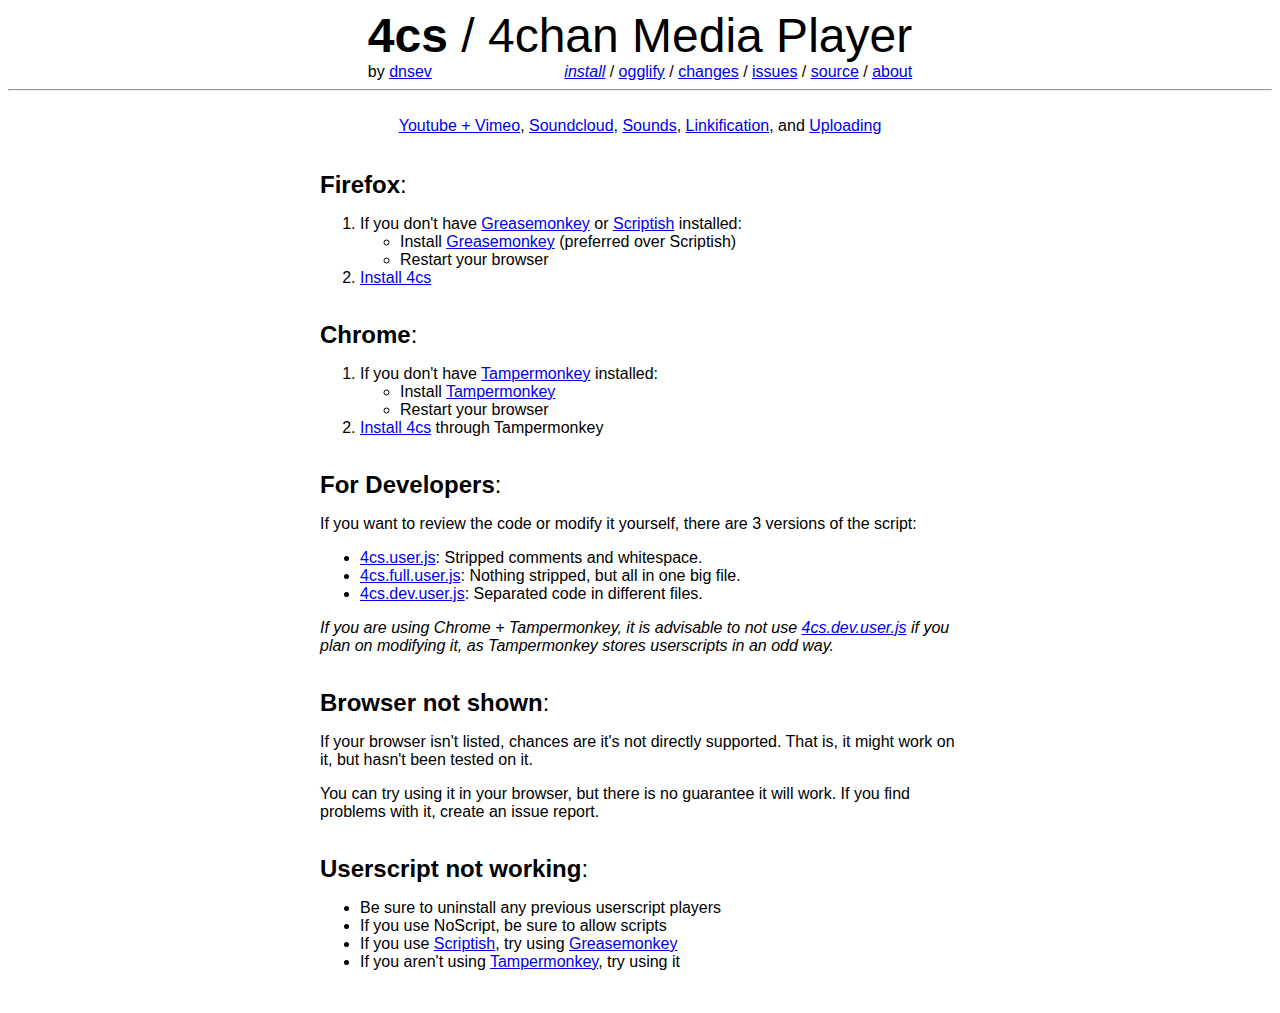
<file: web1.0/index.htm>
<html>
<head>
<title>dnsev / 4cs / 4chan Media Player</title>
</head>
<body>
<font face="Arial" size="3">

<table width="100%" cellspacing="0" cellpadding="0">
<tbody>
	<tr>
		<td align="center">
			<table cellspacing="0" cellpadding="0"><tbody><tr><td align="left" colspan="2">
			<font size="10"><b>4cs</b> / 4chan Media Player</font><br>
			</td></tr>
			<tr><td align="left">
			by <a href="https://github.com/dnsev/4cs">dnsev</a>
			</td><td align="right">
			<a href="index.htm"><i>install</i></a> /
			<a href="ogglify.htm">ogglify</a> /
			<a href="../changelog.txt">changes</a> /
			<a href="https://github.com/dnsev/4cs/issues">issues</a> /
			<a href="https://github.com/dnsev/4cs">source</a> /
			<a href="about.htm">about</a>
			</td></tr></tbody></table>
		</td>
	</tr>
</tbody>
</table>

<hr>

<table width="100%" cellspacing="0" cellpadding="0"><tbody><tr><td align="center">
<table width="640" cellspacing="0" cellpadding="0">
<tbody>
	<tr>
		<td align="center"><br>
			<a href="about/userscript.htm#video">Youtube + Vimeo</a>, <a href="about/userscript.htm#soundcloud">Soundcloud</a>, <a href="about/userscript.htm#sounds">Sounds</a>, <a href="about/userscript.htm#linkification">Linkification</a>, and <a href="about/userscript.htm#uploading">Uploading</a>
		</td>
	</tr>
	<tr><td><br><br></td></tr>
	<tr>
		<td align="left">
			<font size="5"><b>Firefox</b>:</font><br>
			<ol>
			<li>If you don't have <a href="https://addons.mozilla.org/en-US/firefox/addon/greasemonkey/">Greasemonkey</a> or <a href="https://addons.mozilla.org/en-us/firefox/addon/scriptish/">Scriptish</a> installed:
				<ul>
				<li>Install <a href="https://addons.mozilla.org/en-US/firefox/addon/greasemonkey/">Greasemonkey</a> (preferred over Scriptish)</li>
				<li>Restart your browser</li>
				</ul>
			</li>
			<li><a href="https://raw.github.com/dnsev/4cs/master/web/4cs.user.js">Install 4cs</a></li>
			</ol>
			<br>
		</td>
	</tr><tr>
		<td align="left">
			<font size="5"><b>Chrome</b>:</font><br>
			<ol>
			<li>If you don't have <a href="https://chrome.google.com/webstore/detail/tampermonkey/dhdgffkkebhmkfjojejmpbldmpobfkfo">Tampermonkey</a> installed:
				<ul>
				<li>Install <a href="https://chrome.google.com/webstore/detail/tampermonkey/dhdgffkkebhmkfjojejmpbldmpobfkfo">Tampermonkey</a></li>
				<li>Restart your browser</li>
				</ul>
			</li>
			<li><a href="https://raw.github.com/dnsev/4cs/master/web/4cs.user.js">Install 4cs</a> through Tampermonkey</li>
			</ol>
			<br>
		</td>
	</tr><tr>
		<td align="left">
			<font size="5"><b>For Developers</b>:</font><br>
			<p>If you want to review the code or modify it yourself, there are 3 versions of the script:</p>
			<ul>
				<li><a href="https://raw.github.com/dnsev/4cs/master/web/4cs.user.js">4cs.user.js</a>:
					Stripped comments and whitespace.
				</li>
				<li><a href="https://raw.github.com/dnsev/4cs/master/web/4cs.full.user.js">4cs.full.user.js</a>:
					Nothing stripped, but all in one big file.
				</li>
				<li><a href="https://raw.github.com/dnsev/4cs/master/web/4cs.dev.user.js">4cs.dev.user.js</a>:
					Separated code in different files.
				</li>
			</ul>
			<p><i>
			If you are using Chrome + Tampermonkey, it is advisable to not use <a href="https://raw.github.com/dnsev/4cs/master/web/4cs.dev.user.js">4cs.dev.user.js</a> if you plan on modifying it, as Tampermonkey stores userscripts in an odd way.</i></p>
			<br>
		</td>
	</tr><tr>
		<td align="left">
			<font size="5"><b>Browser not shown</b>:</font><br>
			<p>If your browser isn't listed, chances are it's not directly supported. That is, it might work on it, but hasn't been tested on it.</p>

			<p>You can try using it in your browser, but there is no guarantee it will work. If you find problems with it, create an issue report.</p>
			<br>
		</td>
	</tr><tr>
		<td align="left">
			<font size="5"><b>Userscript not working</b>:</font><br>
			<ul>
				<li>Be sure to uninstall any previous userscript players</li>
				<li>If you use NoScript, be sure to allow scripts</li>
				<li>If you use <a href="https://addons.mozilla.org/en-us/firefox/addon/scriptish/">Scriptish</a>, try using <a href="https://addons.mozilla.org/en-US/firefox/addon/greasemonkey/">Greasemonkey</a></li>
				<li>If you aren't using <a href="https://chrome.google.com/webstore/detail/tampermonkey/dhdgffkkebhmkfjojejmpbldmpobfkfo">Tampermonkey</a>, try using it</li>
			</ul>
			<br>
		</td>
	</tr>
</tbody>
</table>
</td></tr></tbody></table>

</font>
</body>
</html>
</file>
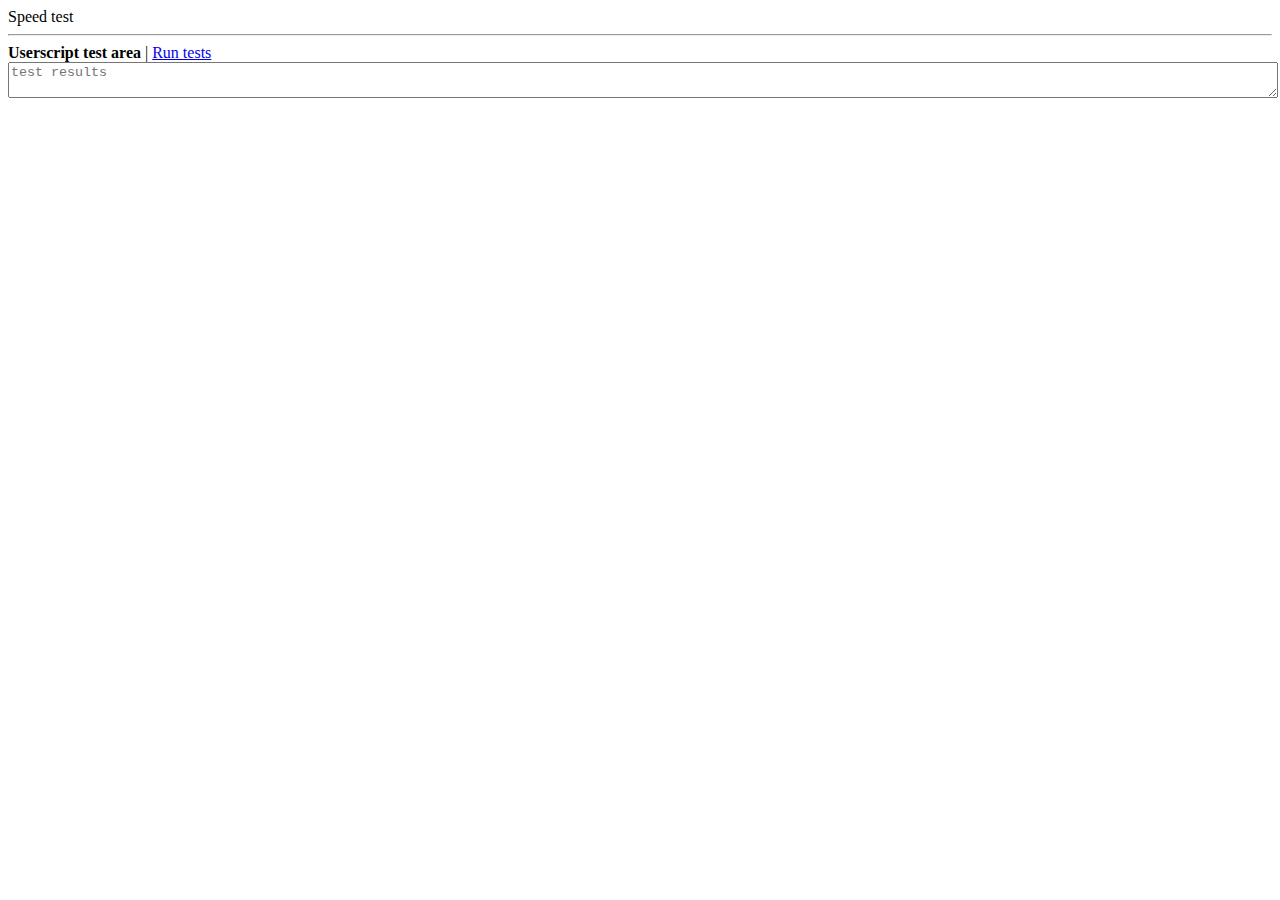
<file: speed/4cs-speed-test.html>
<!doctype html>
<html>
<head>
	<meta charset="UTF-8" />
	<script src="4cs-speed-test.user.js"></script>
</head>
<body>
	Speed test

	<div>
		<a href="#4cs-speed-test"></a>
	</div>

	<script>setup()</script>
</body>
</html>
</file>
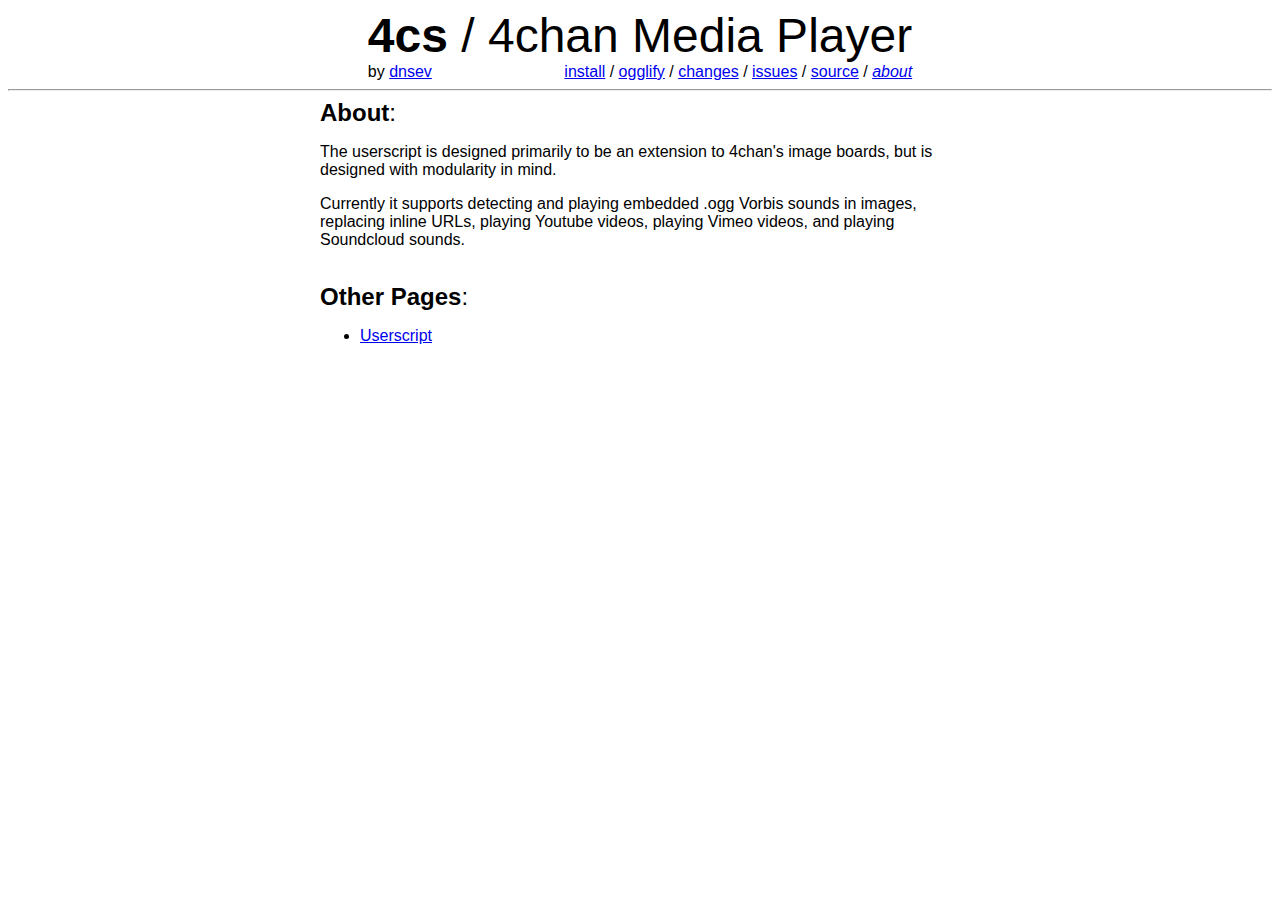
<file: web1.0/about.htm>
<html>
<head>
<title>dnsev / 4cs / about</title>
</head>
<body>
<font face="Arial" size="3">

<table width="100%" cellspacing="0" cellpadding="0">
<tbody>
	<tr>
		<td align="center">
			<table cellspacing="0" cellpadding="0"><tbody><tr><td align="left" colspan="2">
			<font size="10"><b>4cs</b> / 4chan Media Player</font><br>
			</td></tr>
			<tr><td align="left">
			by <a href="https://github.com/dnsev/4cs">dnsev</a>
			</td><td align="right">
			<a href="index.htm">install</a> /
			<a href="ogglify.htm">ogglify</a> /
			<a href="../changelog.txt">changes</a> /
			<a href="https://github.com/dnsev/4cs/issues">issues</a> /
			<a href="https://github.com/dnsev/4cs">source</a> /
			<a href="about.htm"><i>about</i></a>
			</td></tr></tbody></table>
		</td>
	</tr>
</tbody>
</table>

<hr>

<table width="100%" cellspacing="0" cellpadding="0"><tbody><tr><td align="center">
<table width="640" cellspacing="0" cellpadding="0">
<tbody>
	<tr>
		<td align="left">
			<font size="5"><b>About</b>:</font><br>
			<p>The userscript is designed primarily to be an extension to 4chan's image boards, but is designed with modularity in mind.</p>
			<p>Currently it supports detecting and playing embedded .ogg Vorbis sounds in images, replacing inline URLs, playing Youtube videos, playing Vimeo videos, and playing Soundcloud sounds.</p>
			<br>
		</td>
	</tr><tr>
		<td align="left">
			<font size="5"><b>Other Pages</b>:</font><br>
			<ul>
				<li><a class="InternalLink" href="about/userscript.htm">Userscript</a></li>
			</ul>
			<br>
		</td>
	</tr>
</tbody>
</table>
</td></tr></tbody></table>

</font>
</body>
</html>
</file>
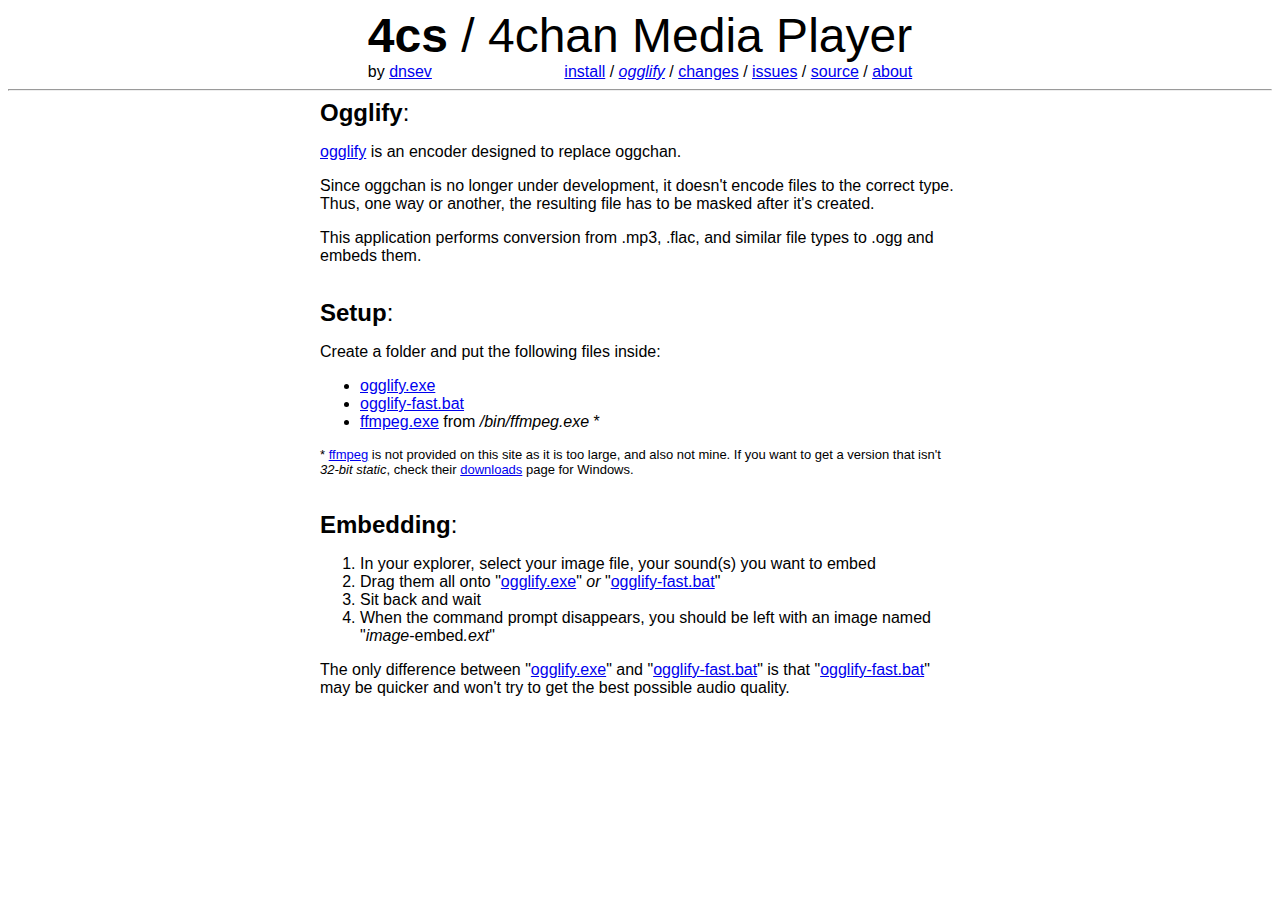
<file: web1.0/ogglify.htm>
<html>
<head>
<title>dnsev / 4cs / ogglify</title>
</head>
<body>
<font face="Arial" size="3">

<table width="100%" cellspacing="0" cellpadding="0">
<tbody>
	<tr>
		<td align="center">
			<table cellspacing="0" cellpadding="0"><tbody><tr><td align="left" colspan="2">
			<font size="10"><b>4cs</b> / 4chan Media Player</font><br>
			</td></tr>
			<tr><td align="left">
			by <a href="https://github.com/dnsev/4cs">dnsev</a>
			</td><td align="right">
			<a href="index.htm">install</a> /
			<a href="ogglify.htm"><i>ogglify</i></a> /
			<a href="../changelog.txt">changes</a> /
			<a href="https://github.com/dnsev/4cs/issues">issues</a> /
			<a href="https://github.com/dnsev/4cs">source</a> /
			<a href="about.htm">about</a>
			</td></tr></tbody></table>
		</td>
	</tr>
</tbody>
</table>

<hr>

<table width="100%" cellspacing="0" cellpadding="0"><tbody><tr><td align="center">
<table width="640" cellspacing="0" cellpadding="0">
<tbody>
	<tr>
		<td align="left">
			<font size="5"><b>Ogglify</b>:</font><br>
			<p><a href="https://github.com/dnsev/4cs/raw/master/ogglify/ogglify.exe">ogglify</a> is an encoder designed to replace oggchan.</p>
			<p>Since oggchan is no longer under development, it doesn't encode files to the correct type. Thus, one way or another, the resulting file has to be masked after it's created.</p>
			<p>This application performs conversion from .mp3, .flac, and similar file types to .ogg and embeds them.</p>
			<br>
		</td>
	</tr><tr>
		<td align="left">
			<font size="5"><b>Setup</b>:</font><br>
			<p>Create a folder and put the following files inside:</p>
			<ul>
				<li><a href="https://github.com/dnsev/4cs/raw/master/ogglify/ogglify.exe">ogglify.exe</a></li>
				<li><a href="https://github.com/dnsev/4cs/raw/master/ogglify/ogglify-fast.bat">ogglify-fast.bat</a></li>
				<li><a href="http://ffmpeg.zeranoe.com/builds/win32/static/ffmpeg-latest-win32-static.7z">ffmpeg.exe</a> from <i>/bin/ffmpeg.exe</i> *</li>
			</ul>
			<p><font size="2">* <a href="http://www.ffmpeg.org/">ffmpeg</a> is not provided on this site as it is too large, and also not mine. If you want to get a version that isn't <i>32-bit static</i>, check their <a href="http://ffmpeg.zeranoe.com/builds/">downloads</a> page for Windows.</font></p>
			<br>
		</td>
	</tr><tr>
		<td align="left">
			<font size="5"><b>Embedding</b>:</font><br>
				<ol>
					<li>In your explorer, select your image file, your sound(s) you want to embed</li>
					<li>Drag them all onto "<a href="https://github.com/dnsev/4cs/raw/master/ogglify/ogglify.exe">ogglify.exe</a>" <i>or</i> "<a href="https://github.com/dnsev/4cs/raw/master/ogglify/ogglify-fast.bat">ogglify-fast.bat</a>"</li>
					<li>Sit back and wait</li>
					<li>When the command prompt disappears, you should be left with an image named "<i>image</i>-embed<i>.ext</i>"</li>
				</ol>
				<p>The only difference between "<a href="https://github.com/dnsev/4cs/raw/master/ogglify/ogglify.exe">ogglify.exe</a>" and "<a href="https://github.com/dnsev/4cs/raw/master/ogglify/ogglify-fast.bat">ogglify-fast.bat</a>" is that "<a href="https://github.com/dnsev/4cs/raw/master/ogglify/ogglify-fast.bat">ogglify-fast.bat</a>" may be quicker and won't try to get the best possible audio quality.</p>
			<br>
		</td>
	</tr>
</tbody>
</table>
</td></tr></tbody></table>

</font>
</body>
</html>
</file>
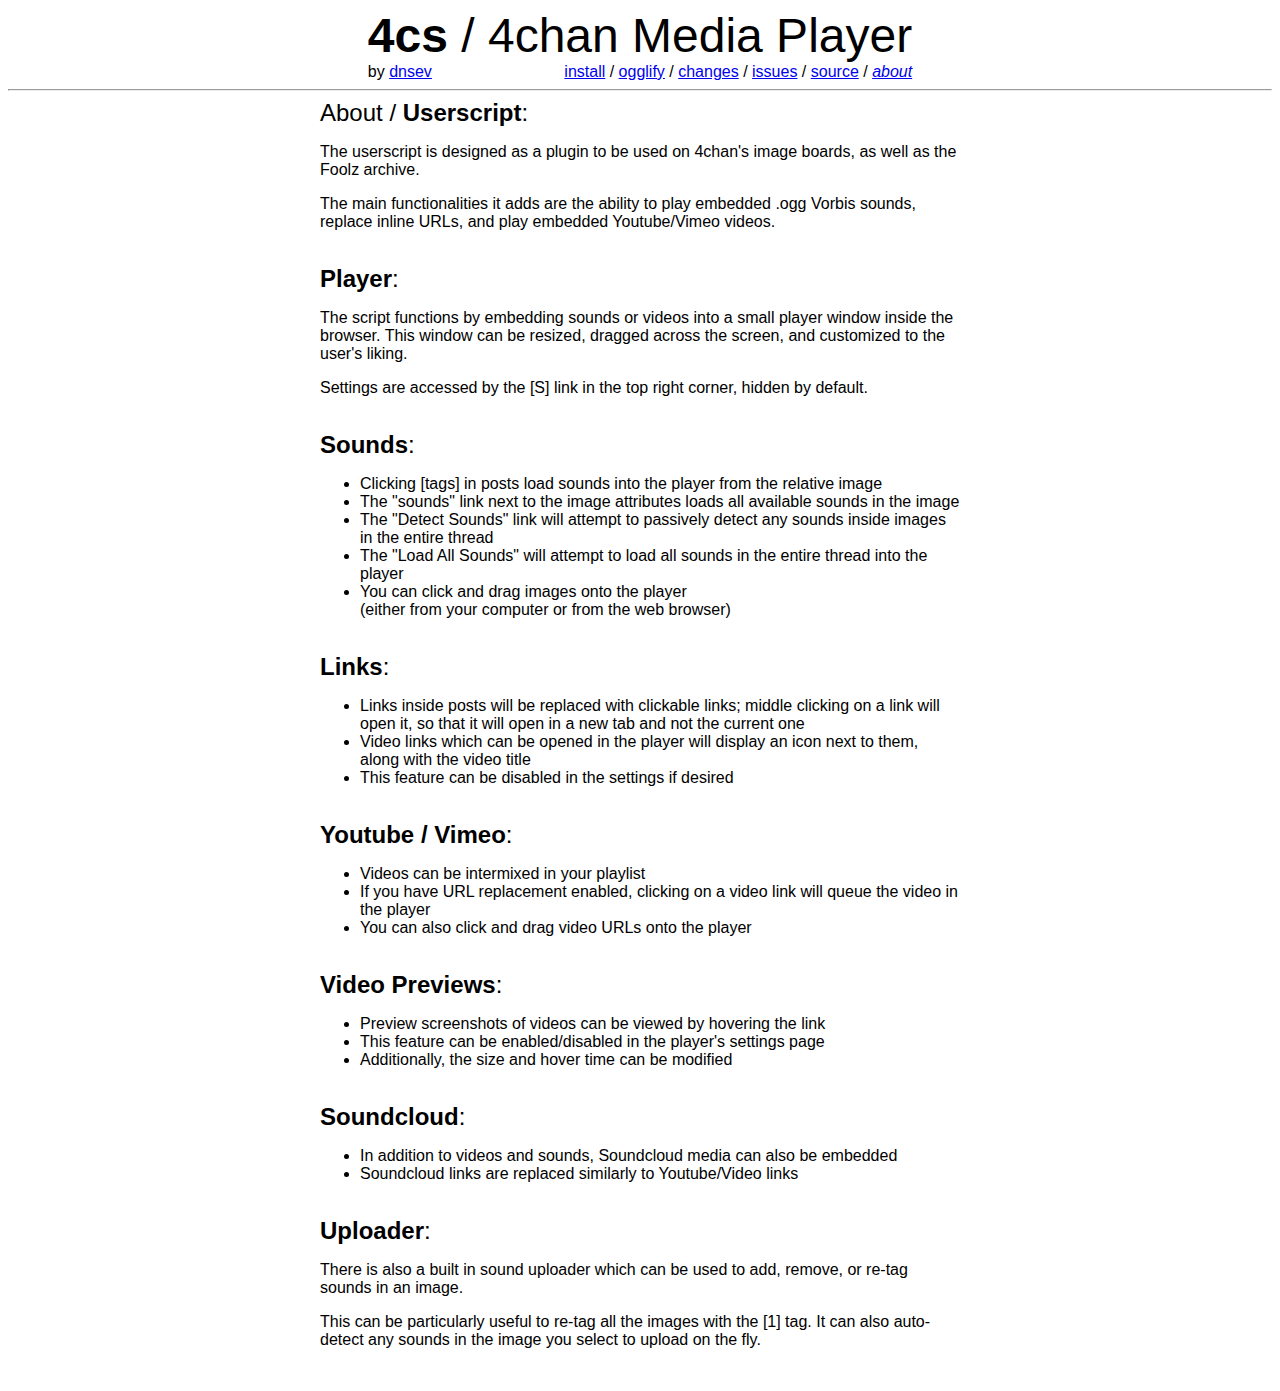
<file: web1.0/about/userscript.htm>
<html>
<head>
<title>dnsev / 4cs / about / userscript</title>
</head>
<body>
<font face="Arial" size="3">

<table width="100%" cellspacing="0" cellpadding="0">
<tbody>
	<tr>
		<td align="center">
			<table cellspacing="0" cellpadding="0"><tbody><tr><td align="left" colspan="2">
			<font size="10"><b>4cs</b> / 4chan Media Player</font><br>
			</td></tr>
			<tr><td align="left">
			by <a href="https://github.com/dnsev/4cs">dnsev</a>
			</td><td align="right">
			<a href="../index.htm">install</a> /
			<a href="../ogglify.htm">ogglify</a> /
			<a href="../../changelog.txt">changes</a> /
			<a href="https://github.com/dnsev/4cs/issues">issues</a> /
			<a href="https://github.com/dnsev/4cs">source</a> /
			<a href="../about.htm"><i>about</i></a>
			</td></tr></tbody></table>
		</td>
	</tr>
</tbody>
</table>

<hr>

<table width="100%" cellspacing="0" cellpadding="0"><tbody><tr><td align="center">
<table width="640" cellspacing="0" cellpadding="0">
<tbody>
	<tr>
		<td align="left">
			<font size="5">About / <b>Userscript</b>:</font><br>
			<p>The userscript is designed as a plugin to be used on 4chan's image boards, as well as the Foolz archive.</p>
			<p>The main functionalities it adds are the ability to play embedded .ogg Vorbis sounds, replace inline URLs, and play embedded Youtube/Vimeo videos.</p>
			<br>
		</td>
	</tr><tr>
		<td align="left">
			<font size="5"><b>Player</b>:</font><br>
				<p>The script functions by embedding sounds or videos into a small player window inside the browser. This window can be resized, dragged across the screen, and customized to the user's liking.</p>
				<p>Settings are accessed by the [S] link in the top right corner, hidden by default.</p>
			<br>
		</td>
	</tr><tr>
		<td align="left" id="sounds">
			<font size="5"><b>Sounds</b>:</font><br>
			<ul>
				<li>Clicking [<a>tags</a>] in posts load sounds into the player from the relative image</li>
				<li>The "<a>sounds</a>" link next to the image attributes loads all available sounds in the image</li>
				<li>The "<a>Detect Sounds</a>" link will attempt to passively detect any sounds inside images in the entire thread</li>
				<li>The "<a>Load All Sounds</a>" will attempt to load all sounds in the entire thread into the player</li>
				<li>You can click and drag images onto the player<br />(either from your computer or from the web browser)</li>
			</ul>
			<br>
		</td>
	</tr><tr>
		<td align="left" id="linkification">
			<font size="5"><b>Links</b>:</font><br>
			<ul>
				<li>Links inside posts will be replaced with clickable links; middle clicking on a link will open it, so that it will open in a new tab and not the current one</li>
				<li>Video links which can be opened in the player will display an icon next to them, along with the video title</li>
				<li>This feature can be disabled in the settings if desired</li>
			</ul>
			<br>
		</td>
	</tr><tr>
		<td align="left" id="video">
			<font size="5"><b>Youtube / Vimeo</b>:</font><br>
			<ul>
				<li>Videos can be intermixed in your playlist</li>
				<li>If you have URL replacement enabled, clicking on a video link will queue the video in the player</li>
				<li>You can also click and drag video URLs onto the player</li>
			</ul>
			<br>
		</td>
	</tr><tr>
		<td align="left" id="video_previews">
			<font size="5"><b>Video Previews</b>:</font><br>
			<ul>
				<li>Preview screenshots of videos can be viewed by hovering the link</li>
				<li>This feature can be enabled/disabled in the player's settings page</li>
				<li>Additionally, the size and hover time can be modified</li>
			</ul>
			<br>
		</td>
	</tr><tr>
		<td align="left" id="soundcloud">
			<font size="5"><b>Soundcloud</b>:</font><br>
			<ul>
				<li>In addition to videos and sounds, Soundcloud media can also be embedded</li>
				<li>Soundcloud links are replaced similarly to Youtube/Video links</li>
			</ul>
			<br>
		</td>
	</tr><tr>
		<td align="left" id="uploading">
			<font size="5"><b>Uploader</b>:</font><br>
			<p>There is also a built in sound uploader which can be used to add, remove, or re-tag sounds in an image.</p>
			<p>This can be particularly useful to re-tag all the images with the [1] tag. It can also auto-detect any sounds in the image you select to upload on the fly.</p>
			<br>
		</td>
	</tr>
</tbody>
</table>
</td></tr></tbody></table>

</font>
</body>
</html>
</file>
<file: style.css>
body {
	margin: 0px;
	padding: 0px;
	font-family: Verdana;
	font-size: 16px;
	background: #eff4f8;
	overflow-x: auto;
	overflow-y: scroll;
}
ol, ul {
	margin: 2px 0px 2px 1.6em;
	padding: 0px;
}
li + li {
	margin-top: 2px;
}
ol {
	list-style-type: decimal;
}
p {
	margin: 0px;
	padding: 0px;
}
p + p, p + div, p + ol, p + ul, ol + p, ul + p {
	margin-top: 0.4em !important;
}
p + p.Separated {
	margin-top: 1.2em !important;
}

*::selection {
	color: #eff4f8;
	background: #034063;
}
*::-moz-selection {
	color: #eff4f8;
	background: #034063;
}

.Chrome {
}
.Firefox {
}
.SpecificBrowser {
}
.UniversalBrowser {
}
.BrowserDisplayOn {
}
.BrowserDisplayOff {
	display: none !important;
}

.FeaturesContainerOuter {
	font-size: 16px;
	text-align: center;
	margin-bottom: 16px;
	line-height: 1.5em;
	width: 100%;
}
.FeaturesContainer {
	display: block;
	font-size: 16px;
	text-align: center;
	margin-bottom: 0px;
	width: 80%;
	display: inline-block;
}
.Feature {
	display: inline-block;
	margin: 0px 8px 0px 8px;
}
.FeatureText {
}
.Content a.FeatureLink:link, .Content a.FeatureLink:visited {
	display: inline-block;
	text-decoration: none;
	color: #01283f;
}
.Content a.FeatureLink:hover, .Content a.FeatureLink:active {
	color: #72b8e1;
}

.ExtrasContainerPre {
	height: 32px;
}
.ExtrasContainer {
	font-size: 16px;
	text-align: center;
	margin-top: 8px;
	position: fixed;
	bottom: 0;
	z-index: 1;
	width: inherit;
	background: #eff4f8;
	box-shadow: 0px 0px 16px 16px #eff4f8;
}
.Extra {
	display: inline-block;
	margin: 0px 8px 0px 8px;
	margin-bottom: 32px;
}
.Content .Extra a:link, .Content .Extra a:visited {
	color: #97c4e7;
	text-decoration: none;
}
.Content .Extra a:hover {
	color: #1c7bb1;
	text-decoration: underline;
}
.Content .Extra a:active {
	color: #034063;
	text-decoration: underline;
}

.TextIcon {
	display: inline-block;
	vertical-align: middle;
	width: 24px;
	height: 16px;
	background-repeat: no-repeat;
	background-position: top left;
	background-size: 16px 16px;
}
.TextIconPadLeft {
	margin-left: 8px;
}
.TextIconFirefox {
	background-image: url(icon_firefox.png);
}
.TextIconChrome {
	background-image: url(icon_chrome.png);
}
.TextIconYoutube {
	background-image: url(icon_youtube.png);
}
.TextIconVimeo {
	background-image: url(icon_vimeo.png);
}
.TextIconSoundcloud {
	background-image: url(icon_soundcloud.png);
}
.TextIconAudio {
	background-image: url(icon_audio.png);
}
.TextIconLink {
	background-image: url(icon_link.png);
}
.TextIconUpload {
	background-image: url(icon_upload.png);
}
.TextIconVidencode {
	background-image: url(icon_videncode.png);
}
.TextIconText {
	vertical-align: middle;
}

.Developer {
}
.NonDeveloper {
}
.DeveloperDisplayOn {
}
.DeveloperDisplayOff {
	display: none !important;
}

.PageVariableDisplay {
}
.PageVariableDisplayInv {
}
.PageVariableDisplayOn {
}
.PageVariableDisplayOff {
	display: none !important;
}

.Help {
}
.NoHelp {
}
.HelpDisplayOn {
}
.HelpDisplayOff {
	display: none !important;
}

.TitleContainer {
	min-width: 640px;
	text-align: center;
	background: #1c7bb1;
	padding: 16px 0px 32px 0px;
	/*overflow: hidden;*/
	position: relative;
	z-index: 2;
}
.TitleContainerInner {
	position: relative;
	display: inline-block;
}
.AuthorContainer {
	display: inline-block;
	position: absolute;
	top: 10px;
	right: 0;
}
a.AuthorLink, a.AuthorLink:visited {
	color: #1c7bb1;
	text-shadow: 0px 0px 4px rgba(255,255,255,0.5);
	font-size: 16px;
	font-weight: bold;
	font-style: italic;
	text-decoration: none;
}
a.AuthorLink:hover {
	color: #ffffff !important;
	color: rgba(255,255,255,0.5) !important;
}
a.AuthorLink:active {
	color: #ffffff !important;
	color: rgba(255,255,255,0.5) !important;
	text-shadow: 0px 0px 4px rgba(0,0,0,0.5);
}
a.Title, a.Title:visited, a.Title:hover, a.Title:active {
	color: #bddef1;
	text-shadow: 0px 4px 0px rgba(0,0,0,0.5);
	font-size: 88px;
	font-weight: bold;
	display: inline-block;
	vertical-align: middle;
	text-decoration: none !important;
}
.SubTitleSeparator {
	color: #72b8e1;
	text-shadow: 0px 4px 0px rgba(0,0,0,0.5);
	font-size: 64px;
	font-weight: bold;
	display: inline-block;
	vertical-align: middle;
	padding: 0px 6px 0px 6px;
}
.SubTitleContainer {
	position: relative;
	display: inline-block;
}
.SubTitle {
	color: #72b8e1;
	text-shadow: 0px 4px 0px rgba(0,0,0,0.5);
	font-size: 64px;
	font-weight: bold;
	display: inline-block;
	vertical-align: middle;
}
.SubTitleDescription {
	display: block;
	position: absolute;
	left: 0;
	right: 0;
	top: 100%;
	text-align: left;
	padding-top: 6px;
}
.NavigationLinkSeparator {
	display: inline-block;
	padding: 0px 6px 0px 6px;
	color: #bddef1;
	color: rgba(255,255,255,0.5);
	vertical-align: middle;
	font-size: 16px;
}
a.NavigationLinkCurrent.NavigationLink, a.NavigationLinkCurrent.NavigationLink:visited {
	text-decoration: underline !important;
	color: #ddecf8;
}
a.NavigationLink, a.NavigationLink:visited {
	color: #bddef1;
	font-size: 18px;
	text-decoration: none;
	vertical-align: middle;
}
a.NavigationLink:hover {
	color: #ffffff;
}
a.NavigationLink:active {
	color: #ffffff;
	text-decoration: underline !important;
}
a.Version, a.Version:visited, a.Version:hover, a.Version:active {
	display: block;
	position: absolute;
	right: 0;
	top: 0;

	color: #72b8e1;
	text-shadow: 0px 2px 0px rgba(0,0,0,0.5);
	font-weight: bold;
	font-size: 20px;
	text-decoration: none;
}
.VersionBehind {
	color: #bddef1 !important;
}
.VersionAhead {
	color: #bddef1 !important;
}
.VersionSame {
}

.TitleBorder {
	min-width: 640px;
	width: 100%;
	height: 4px;
	background: rgba(28,123,177,0.5);
}

.ContentContainer {
	text-align: center;
}
.ContentWidth {
	width: 640px;
}
.Content {
	display: none;
	text-align: left;
	font-size: 20px;
	padding-bottom: 64px;
	padding-top: 12px;
}
.ContentActive {
	display: inline-block !important;
}

.ContentHeader {
	color: #01283f;
}
.ContentHeaderTitle {
	font-weight: bold;
}
.ContentBody {
	color: #034063;
	padding: 16px 0px 16px 16px;
}
.ContentBodyStub {
	padding: 16px 0px 0px 16px;
}
.ContentBodyInner {
}
.ContentInstructionList {
}
.ContentInstructionListUnordered {
	list-style-type: disc;
	margin-left: 0.8em !important;
}
.ContentInstructionListSmall {
	font-size: 14px;
}

.Notice {
	font-style: italic;
}

.InternalLink {
}
.HoverShowControl {
}
.HoverShow {
	display: none;
}
.HoverShowControl:hover .HoverShow {
	display: inline;
}

.Hardlink {
}
.HardlinkSeparator {
	display: inline-block;
	padding: 0px 6px 0px 6px;
}

.InfoLink {
}
.LinkInfo {
	display: none;
	color: #97c4e7;
}
.InfoLink:hover + .LinkInfo {
	display: inline !important;
}

.Content a, .Content a:link, .Content a:visited, .ImagePreviewOverlay a, .ImagePreviewOverlay a:link, .ImagePreviewOverlay a:visited {
	color: #1c7bb1;
	text-decoration: none;
}
.Content a:hover, .ImagePreviewOverlay a:hover {
	color: #034063;
	text-decoration: underline;
}
.Content a:active, .ImagePreviewOverlay a:active {
	color: #034063;
	text-decoration: underline;
}

a.InstallLink, a.InstallLink:visited {
	display: inline-block;
	color: #1c7bb1;
	text-decoration: none !important;
	border-bottom: 1px dashed #1c7bb1;
	margin-bottom: -1px;
}
a.InstallLink:hover {
	color: #034063;
	text-decoration: none !important;
	border-bottom: 1px dashed #034063 !important;
}
a.InstallLink:active {
	color: #034063;
	text-decoration: none !important;
	border-bottom: 1px solid #034063 !important;
}

.ChangeLogLabel {
	font-weight: bold;
	font-style: italic;
}
.ChangeLogLabelCurrent {
	font-weight: normal !important;
}
.ChangeLogList {
	font-size: 18px;
	margin: 2px 0px 2px 32px;
}
.ChangeLogList li {
	padding: 1px 0px 1px 0px;
}
.ChangeLogList + .ChangeLogLabel {
	padding-top: 16px;
}

.ImagePreviewOverlay {
	position: fixed;
	left: 0;
	top: 0;
	right: 0;
	bottom: 0;
	background: rgba(0,0,0,0.25);
	z-index: 10;
	display: none;
}
.ImagePreviewOverlayInner {
	position: relative;
	text-align: center;
	width: 100%;
	height: 100%;
}
.ImagePreviewBox {
	position: absolute;
	display: inline-block;
	top: 50%;
}
.ImagePreviewBoxInner1 {
	position: relative;
}
.ImagePreviewBoxInner2 {
	position: absolute;
	background: #eff4f8;
	padding: 16px;
	box-shadow: 0px 0px 0px 4px rgba(28,123,177,0.5);
}
.ImagePreviewImageContainer {
	display: block;
	text-align: center;
	margin-bottom: 10px;
}
.ImagePreviewImageContainer img {
	display: inline-block;
}
.ImagePreviewDescriptionContainer {
	display: block;
	text-align: left;
	max-width: 640px;
}

.ImageLink {
}
.ImageDescription {
	display: none;
}

.HiddenHoverMaster {
}
.HiddenHover {
	display: none;
}
.HiddenHoverMaster:hover .HiddenHover {
	display: inline !important;
}

.AudioTestContainer {
}
.AudioTestLink {
}
.AudioTestLogTitle {
	font-weight: bold;
	font-style: italic;
}
.AudioLogContainer {
	max-height: 200px;
	overflow-x: hidden;
	overflow-y: auto;
}
.AudioTestLog {
	font-style: italic;
	font-size: 16px;
	margin-left: 8px;
}
.AudioTestLog + .AudioTestLog {
	border-top: 1px solid #000;
}
.AudioTestSource {
	color: #97c4e7;
	margin-bottom: 32px;
}
.AudioTestSourceName {
	font-style: italic;
}

.DownloadLinkExtension {
	color: #72b8e1;
}

.Asterisk {
	display: inline-block;
	margin-left: 4px;
	font-size: 14px;
	vertical-align: top;
}
.AsteriskMessage {
	font-size: 14px;
}

.InstructionsImageLink {
	display: inline-block;
	float: right;
	opacity: 0.0;
}
.InstructionsImageLinkContainer:hover > .InstructionsImageLink {
	opacity: 1.0 !important;
}
.InstructionsImageLinkClear {
	clear: both;
}
.SpacedList > li + li{
	margin-top: 0.6em;
}

.Link {
}
.GuideLink {
	display: block;
	cursor: pointer;
}
.Highlighted {
	background: #bddef1 !important;
}


.QA, a.QA {
	display: block;
}
.QA>div {
	display: block;
	position: relative;
}
.QA>div+div {
	margin-top: 4px;
}
.QA>div:nth-of-type(1)>span:nth-of-type(2) {
	font-weight: bold;
}
.QA>div>span:nth-of-type(1) {
	display: inline-block;
	min-width: 32px;
	text-align: right;
	font-weight: bold;
	position: absolute;
	left: 0;
	top: 0;
}
.QA>div>span:nth-of-type(2) {
	margin-left: 40px;
	display: block;
}
.QASeparator {
	margin: 8px 0px 8px 0px;
	height: 2px;
	background: rgba(28,123,177,0.25);
}
.QASeparator.Large {
	margin: 24px 0px 24px 0px;
	background: rgba(28,123,177,0.5);
}



.ReadMe {
	margin: 0px -100px;
	font-size: 24px;
}
.ReadMeSection {
}
.ReadMeSection.ReadMeSectionHidden {
	display: none;
}
.ReadMeAttentionContainer1 {
	display: block;
	text-align: center;
	margin-bottom: 24px;
}
.ReadMeAttentionContainer2 {
	display: inline-block;
	position: relative;
}
.ReadMeAttention {
	font-size: 64px;
	font-weight: bold;
	color: #01283f;
	text-shadow: 0px 0px 4px #ffffff;
}
.ReadMeAttention>span {
	color: #1c7bb1;
}
.ReadMeAttention.ReadMeAttentionAlt {
	color: #1c7bb1;
}
.ReadMeAttention.ReadMeAttentionAlt>span {
	color: #01283f;
}
.ReadMeAttentionSub {
	font-size: 12px;
	color: #72b8e1;
	right: 0;
	margin-top: -14px;
	position: absolute;
}
.ReadMeText {
}
.ReadMeText.ReadMeTextPadded {
	margin-top: 24px;
}
.ReadMeConfirmBox {
	margin-top: 24px;
}
.ReadMeConfirmBox>a {
	font-size: 24px;
	color: #1c7bb1;
	text-decoration: none;
	cursor: pointer;
}
.ReadMeConfirmBox>a:hover {
	font-size: 24px;
	color: #034063;
	text-decoration: underline;
}
.ReadMeConfirmBox>a:active {
	font-size: 24px;
	color: #034063;
	text-decoration: underline;
}
.ReadMeQuestionLabel {
	font-size: 32px;
	font-weight: bold;
	margin-bottom: 32px;
}
.ReadMeForm {
	margin: 0px;
	padding: 0px;
}
.ReadMeQuestionLabelQuestion {
	color: #034063;
}
.ReadMeAnswer {
	display: block;
	font-size: 32px;
	margin-left: 32px;
}
.ReadMeAnswer+.ReadMeAnswer {
	margin-top: 12px;
}
.ReadMeRadioBoxInput {
	display: none;
}
.ReadMeRadioBox {
	position: relative;
	display: inline-block;
	margin-right: 16px;
	vertical-align: middle;
	cursor: pointer;
}
.ReadMeRadioBox>span {
	width: 32px;
	height: 32px;
	display: inline-block;
	border: 3px solid #034063;
	border-radius: 16px;
	box-sizing: border-box;
	-moz-box-sizing: border-box;
	display: block;
}
.ReadMeRadioBox>span>span {
	position: absolute;
	left: 7px;
	top: 7px;
	width: 18px;
	height: 18px;
	background: #000000;
	border-radius: 8px;
	display: block;
}
.ReadMeRadioBoxInput:hover+.ReadMeRadioBox>span {
	border-color: #000000;
}
.ReadMeRadioBoxInput:not(:checked)+.ReadMeRadioBox>span>span {
	display: none;
}
.ReadMeRadioBoxInput:hover+span+.ReadMeAnswerText {
	color: #000000;
}
.ReadMeAnswerText {
	color: #034063;
	vertical-align: middle;
	cursor: pointer;
}
.ReadMeCountDown {
	margin-top: 24px;
	text-align: center;
}
.ReadMeCountDownLabel {
	font-weight: bold;
}
.ReadMeCountDownTime {

}
.ReadMeDefinition {
}
.ReadMeDefinition {
}
.ReadMeDefinitionWord {
}
.ReadMeDefinitionWord>a {
	font-weight: bold;
}
.ReadMeDefinitionPronunciation {
	margin-top: 16px;
}
.ReadMeDefinitionPronunciationLabel {
	font-weight: bold;
}
.ReadMeDefinitionListLabel {
	margin-top: 16px;
}
.ReadMeDefinitionListLabelLabel {
	font-weight: bold;
}
.ReadMeDefinitionList {
	margin: 16px 0px 16px 64px;
}
.ReadMeDefinitionList>div {
	position: relative;
}
.ReadMeDefinitionList>div:before {
	position: absolute;
	right: 100%;
	content: attr(data-list-id) ".";
	font-weight: bold;
	margin-right: 8px;
	cursor: default;
}
.ReadMeDefinitionList>div {
	margin-top: 8px;
}
.ReadMeAdvice {
	margin-top: 24px;
}
.ReadMeAdvice>div {
	margin-left: 32px;
}
.ReadMeAdvice>div.ReadMeAdviceDivPadded {
	margin-top: 16px;
}
.ReadMeAdviceText {
	font-weight: bold;
}
.ReadMeAdviceDescription {
	margin-left: 16px;
	font-size: 16px;
}
.ReadMeEventCatcher {
	display: none;
}
.Content a.ReadMeLinkHidden {
	color: inherit;
	text-decoration: none;
}

.ReadMeHeaderBlocker {
	display: none;
}
.ReadMeHeaderBlocker.ReadMeHeaderBlockerEnabled {
	display: block;
	position: absolute;
	left: 0;
	top: 0;
	bottom: 0;
	right: 0;
	background: transparent;
}



.NavigationImportantLinks {
	display: inline-block;
	position: relative;
}
.NavigationImportantLinksInner {
	position: relative;
}
.NavigationImportantLinks.NavigationImportantLinksHidden>.NavigationImportantLinksShow {
	display: none;
}
.NavigationImportantLinksShow {
	display: block;
	position: absolute;
	left: 0;
	top: 0;
	right: 0;
	bottom: 0;
	background: transparent;
	margin: -6px;
}
.NavigationImportantLinksShowShade {
	background: rgba(0,0,0,0.75);
}
.NavigationImportantLinksShowTop {
	position: absolute;
	display: block;
	left: -10000px;
	right: -10000px;
	bottom: 100%;
	height: 10000px;
}
.NavigationImportantLinksShowLeft {
	position: absolute;
	display: block;
	left: -10000px;
	right: 100%;
	top: 0;
	bottom: -10000px;
	text-align: right;
}
.NavigationImportantLinksShowBottom {
	position: absolute;
	display: block;
	left: 0;
	right: -10000px;
	top: 100%;
	height: 10000px;
}
.NavigationImportantLinksShowRight {
	position: absolute;
	display: block;
	left: 100%;
	width: 10000px;
	top: 0;
	bottom: 0;
}
.NavigationImportantLinksShowText {
	font-variant: small-caps;
	display: inline-block;
	width: 640px;
	font-size: 40px;
	color: #ffffff;
	margin-right: 40px;
	text-shadow: 0px 0px 8px #000000, 0px 0px 4px #000000, 0px 0px 2px #000000;
}
</file>
